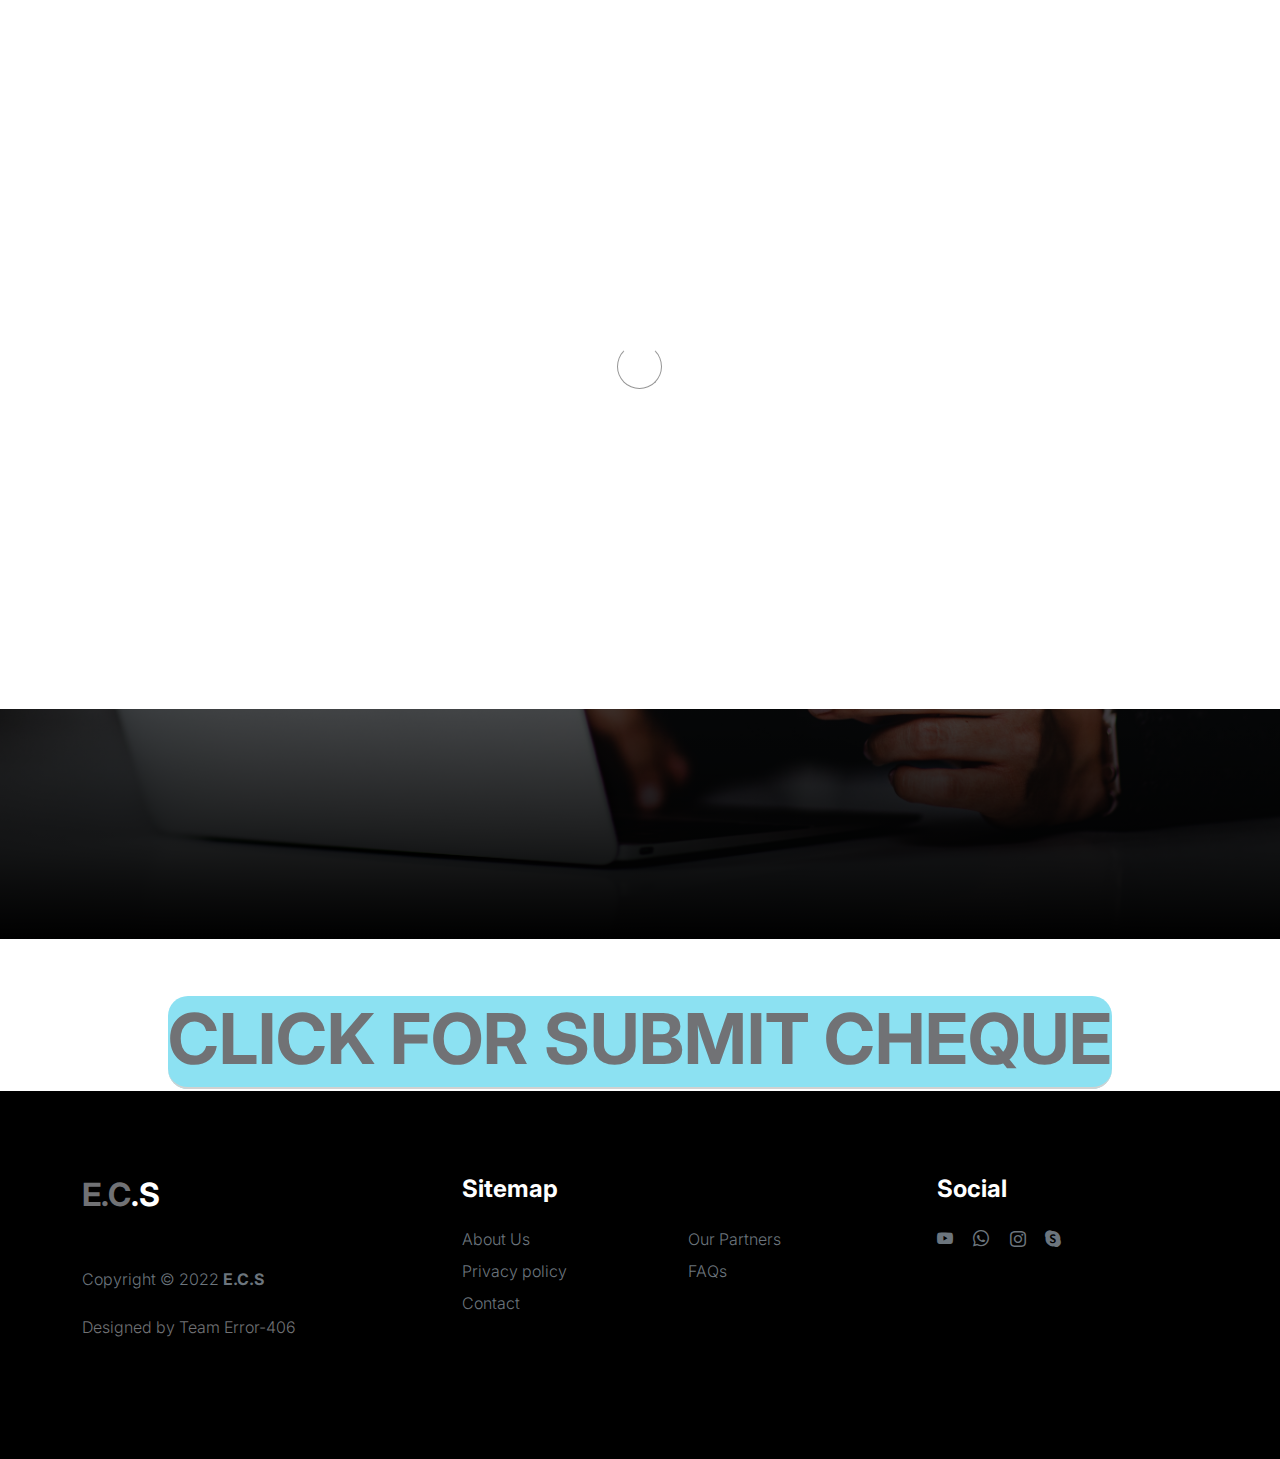
<file: templates/index.html>
<!doctype html>
<html lang="en">

<head>
    <meta charset="utf-8">
    <meta name="viewport" content="width=device-width, initial-scale=1">

    <meta name="description" content="">
    <meta name="author" content="">

    <title>E.C.S</title>

    <!-- CSS FILES -->
    <link rel="preconnect" href="https://fonts.googleapis.com">

    <link rel="preconnect" href="https://fonts.gstatic.com" crossorigin>

    <link href="https://fonts.googleapis.com/css2?family=Inter:wght@100;300;400;700;900&display=swap" rel="stylesheet">

    <link href="/static/css/bootstrap.min.css" rel="stylesheet">
    <link href="/static/css/bootstrap-icons.css" rel="stylesheet">
    <link href="/static/css/tooplate-little-fashion.css" rel="stylesheet">
    <link rel="stylesheet" href="/static/css/slick.css" />
    <!--

Tooplate 2127 Little Fashion

https://www.tooplate.com/view/2127-little-fashion

-->
</head>

<body>

    <section class="preloader">
        <div class="spinner">
            <span class="sk-inner-circle"></span>
        </div>
    </section>

    <main>

        <nav class="navbar navbar-expand-lg">
            <div class="container">
                <button class="navbar-toggler" type="button" data-bs-toggle="collapse" data-bs-target="#navbarNav"
                    aria-controls="navbarNav" aria-expanded="false" aria-label="Toggle navigation">
                    <span class="navbar-toggler-icon"></span>
                </button>

                <a class="navbar-brand" href="/index">
                    <strong><span>E.C</span>.S</strong>
                </a>

                <div class="d-lg-none">
                    <a href="/sign-in" class="bi-person custom-icon me-3"></a>

                    <a href="product-detail.html" class="bi-bag custom-icon"></a>
                </div>

                <div class="collapse navbar-collapse" id="navbarNav">
                    <ul class="navbar-nav mx-auto">
                        <li class="nav-item">
                            <a class="nav-link active" href="/index">Home</a>
                        </li>

                        <li class="nav-item">
                            <a class="nav-link" href="/about">About Us</a>
                        </li>

                        <li class="nav-item">
                            <a class="nav-link" href="/ourpartner">Our Partners</a>
                        </li>

                        <li class="nav-item">
                            <a class="nav-link" href="/faq">FAQs</a>
                        </li>

                        <li class="nav-item">
                            <a class="nav-link" href="/Contact">Contact</a>
                        </li>
                    </ul>

                    <div class="d-none d-lg-block">
                        <a href="/sign-in" class="bi-person custom-icon me-3"></a>
                    </div>
                </div>
            </div>
        </nav>

        <section class="slick-slideshow">
            <div class="slick-custom">
                <img src="/static/images/slideshow/bg1.jpg" class="img-fluid" alt="">

                <div class="slick-bottom">
                    <div class="container">
                        <div class="row">
                            <div class="col-lg-6 col-10">
                                <h1 class="slick-title">A.C.S.S</h1>

                                <p class="lead text-white mt-lg-3 mb-lg-5">The Project Automatic Cheque Settlement
                                    System is the Fastest Way of Clearing of Cheques In this The Cheque Will First
                                    Scanning by Some Algorithms Model to Findor Clear cut the A/C Number and all details
                                    which needs to be requires for Transferring the money from one bank to another bank
                                    account.</p>

                                <a href="/about" class="btn custom-btn">Learn more about us</a>
                            </div>
                        </div>
                    </div>
                </div>
            </div>

            <div class="slick-custom">
                <img src="/static/images/slideshow/bg2.jpg" class="img-fluid" alt="">

                <div class="slick-bottom">
                    <div class="container">
                        <div class="row">
                            <div class="col-lg-6 col-10">
                                <h1 class="slick-title">OPERATION</h1>

                                <p class="lead text-white mt-lg-3 mb-lg-5">The User can pass the cheque in system and
                                    have to enter whom to send i.e. Accountno,IFSC code.</p>

                                <a href="product.html" class="btn custom-btn">Explore products</a>
                            </div>
                        </div>
                    </div>
                </div>
            </div>

            <div class="slick-custom">
                <img src="/static/images/slideshow/bg.jpg" class="img-fluid" alt="">

                <div class="slick-bottom">
                    <div class="container">
                        <div class="row">
                            <div class="col-lg-6 col-10">
                                <h1 class="slick-title">Talk to us</h1>

                                <p class="lead text-white mt-lg-3 mb-lg-5">Team Error-406</p>

                                <a href="/Contact" class="btn custom-btn">Work with us</a>
                            </div>
                        </div>
                    </div>
                </div>
            </div>

        </section>



        <div class="col-12 text-center">
            <a href="/Cheque_form" class="view-all">Click for Submit Cheque</a>
        </div>



    </main>

    <footer class="site-footer">
        <div class="container">
            <div class="row">

                <div class="col-lg-3 col-10 me-auto mb-4">
                    <h4 class="text-white mb-3"><a href="/index">E.C</a>.S</h4>
                    <p class="copyright-text text-muted mt-lg-5 mb-4 mb-lg-0">Copyright © 2022 <strong>E.C.S</strong>
                    </p>
                    <br>
                    <p class="copyright-text">Designed by <a href=" " target="_blank">Team
                            Error-406</a></p>
                </div>

                <div class="col-lg-5 col-8">
                    <h5 class="text-white mb-3">Sitemap</h5>

                    <ul class="footer-menu d-flex flex-wrap">
                        <li class="footer-menu-item"><a href="/about" class="footer-menu-link">About Us</a></li>

                        <li class="footer-menu-item"><a href="/ourpartner" class="footer-menu-link">Our Partners</a>
                        </li>

                        <li class="footer-menu-item"><a href="#" class="footer-menu-link">Privacy policy</a></li>

                        <li class="footer-menu-item"><a href="/faq" class="footer-menu-link">FAQs</a></li>

                        <li class="footer-menu-item"><a href="/Contact" class="footer-menu-link">Contact</a></li>
                    </ul>
                </div>

                <div class="col-lg-3 col-4">
                    <h5 class="text-white mb-3">Social</h5>

                    <ul class="social-icon">

                        <li><a href="#" class="social-icon-link bi-youtube"></a></li>

                        <li><a href="#" class="social-icon-link bi-whatsapp"></a></li>

                        <li><a href="#" class="social-icon-link bi-instagram"></a></li>

                        <li><a href="#" class="social-icon-link bi-skype"></a></li>
                    </ul>
                </div>

            </div>
        </div>
    </footer>

    <!-- JAVASCRIPT FILES -->
    <script src="/static/js/jquery.min.js"></script>
    <script src="/static/js/bootstrap.bundle.min.js"></script>
    <script src="/static/js/Headroom.js"></script>
    <script src="/static/js/jQuery.headroom.js"></script>
    <script src="/static/js/slick.min.js"></script>
    <script src="/static/js/custom.js"></script>

</body>

</html>
</file>
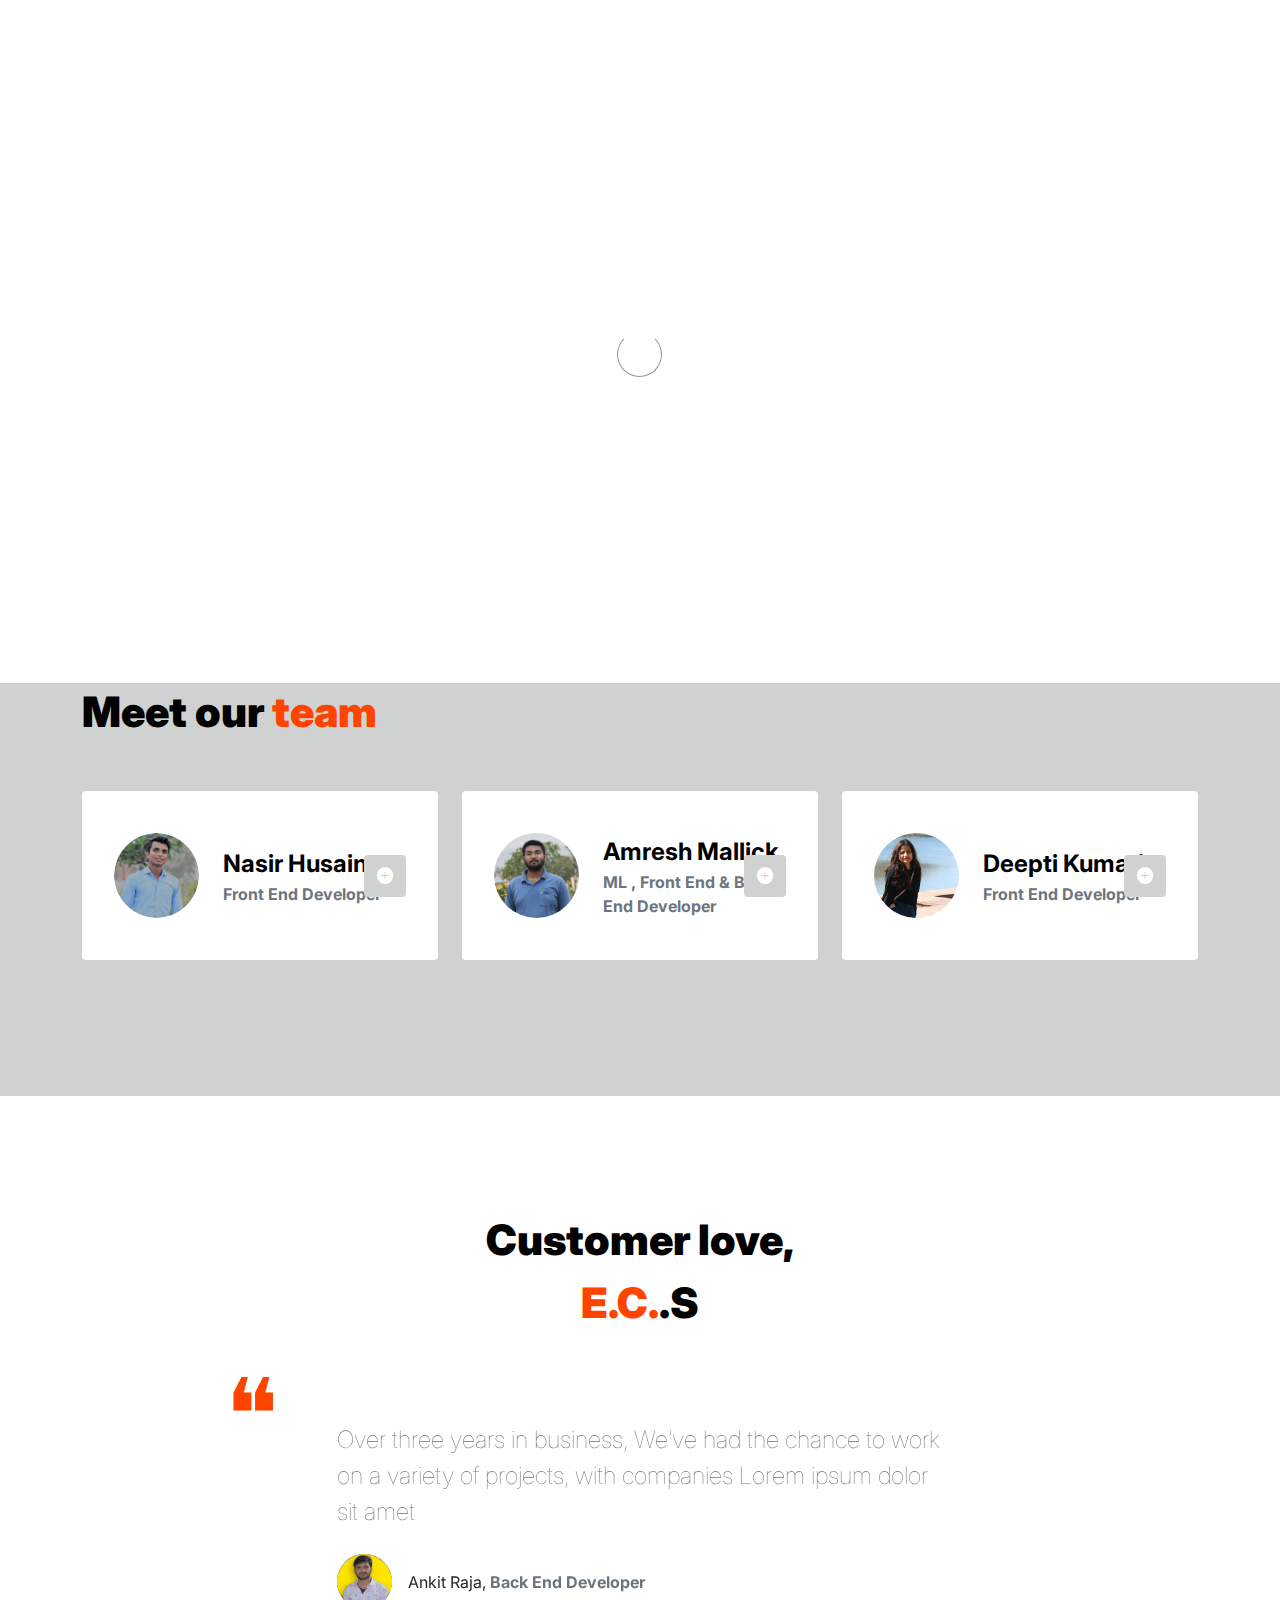
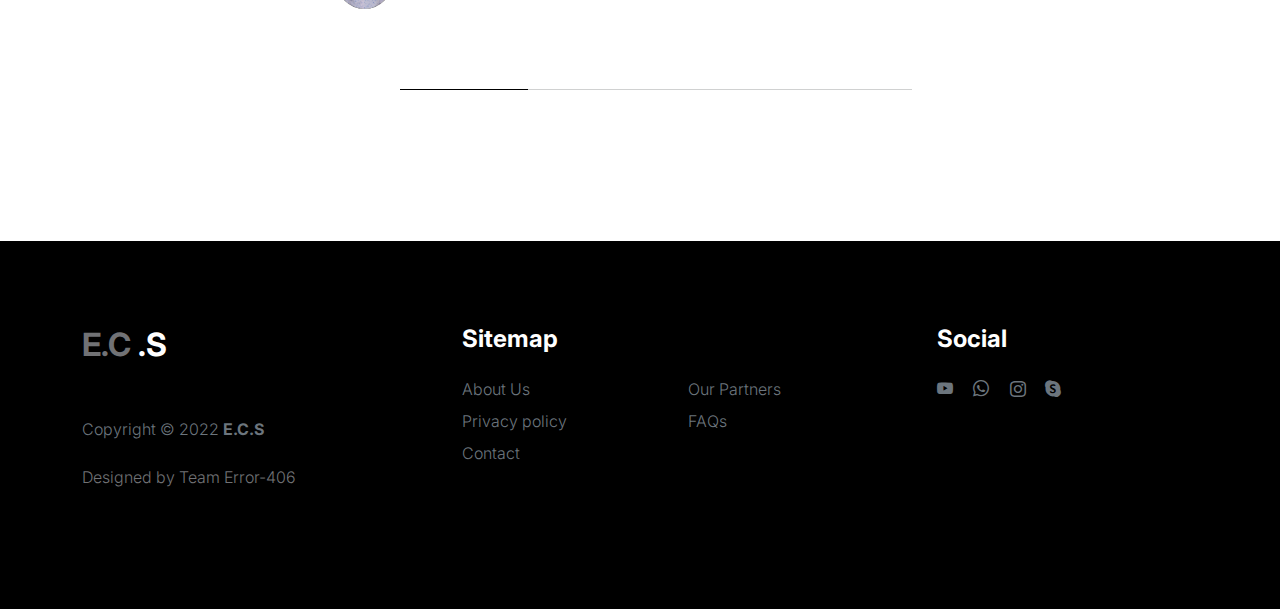
<file: templates/About.html>
<!doctype html>
<html lang="en">
    <head>
        <meta charset="utf-8">
        <meta name="viewport" content="width=device-width, initial-scale=1">

        <meta name="description" content="">
        <meta name="author" content="">

        <title>E.C.S - About Page</title>

        <!-- CSS FILES -->
        <link rel="preconnect" href="https://fonts.googleapis.com">

        <link rel="preconnect" href="https://fonts.gstatic.com" crossorigin>

        <link href="https://fonts.googleapis.com/css2?family=Inter:wght@100;300;400;700;900&display=swap" rel="stylesheet">

        <link href="/static/css/bootstrap.min.css" rel="stylesheet">
        <link href="/static/css/bootstrap-icons.css" rel="stylesheet">

        <link rel="stylesheet" href="/static/css/slick.css"/>

        <link href="/static/css/tooplate-little-fashion.css" rel="stylesheet">
        
<!--

Tooplate 2127 Little Fashion

https://www.tooplate.com/view/2127-little-fashion

-->
    </head>
    
    <body>

        <section class="preloader">
            <div class="spinner">
                <span class="sk-inner-circle"></span>
            </div>
        </section>
    
        <main>

            <nav class="navbar navbar-expand-lg">
                <div class="container">
                    <button class="navbar-toggler" type="button" data-bs-toggle="collapse" data-bs-target="#navbarNav" aria-controls="navbarNav" aria-expanded="false" aria-label="Toggle navigation">
                        <span class="navbar-toggler-icon"></span>
                    </button>

                    <a class="navbar-brand" href="/index">
                        <strong><span>E.C</span>.S</strong>
                    </a>

                    <div class="d-lg-none">
                        <a href="/sign-in" class="bi-person custom-icon me-3"></a>

                        <a href="product-detail.html" class="bi-bag custom-icon"></a>
                    </div>

                    <div class="collapse navbar-collapse" id="navbarNav">
                        <ul class="navbar-nav mx-auto">
                            <li class="nav-item">
                                <a class="nav-link" href="/index">Home</a>
                            </li>

                            <li class="nav-item">
                                <a class="nav-link active" href="/about">About Us</a>
                            </li>

                            <li class="nav-item">
                                <a class="nav-link" href="/ourpartner">Our Partners</a>
                            </li>

                            <li class="nav-item">
                                <a class="nav-link" href="/faq">FAQs</a>
                            </li>

                            <li class="nav-item">
                                <a class="nav-link" href="/Contact">Contact</a>
                            </li>
                        </ul>

                        <div class="d-none d-lg-block">
                            <a href="/sign-in" class="bi-person custom-icon me-3"></a>

                             
                        </div>
                    </div>
                </div>
            </nav>

            <header class="site-header section-padding-img site-header-image">
                <div class="container">
                    <div class="row">

                        <div class="col-lg-6 col-12 header-info">
                            <h1>
                                <span class="d-block text-primary">Cheque</span>
                                <span class="d-block text-dark">Settlement</span>
                            </h1>
                        </div>
                    </div>
                </div>

                <img src="/static/images/header/grp2.jpeg" class="header-image img-fluid" alt="">
            </header>

            <section class="team section-padding">
                <div class="container">
                    <div class="row">

                        <div class="col-12">
                            <h2 class="mb-5">Meet our <span>team</span></h2>
                        </div>

                        <div class="col-lg-4 mb-4 col-12">
                            <div class="team-thumb d-flex align-items-center">
                                <img src="/static/images/people/NasirHusian.png" class="img-fluid custom-circle-image team-image me-4" alt="">

                                <div class="team-info">
                                    <h5 class="mb-0">Nasir Husain</h5>
                                    <strong class="text-muted">Front End Developer</strong>

                                    <!-- Button trigger modal -->
                                    <button type="button" class="btn custom-modal-btn" data-bs-toggle="modal" data-bs-target="#don">
                                      <i class="bi-plus-circle-fill"></i>
                                    </button>

                                </div>
                            </div>
                        </div>

                        <div class="col-lg-4 mb-4 col-12">
                            <div class="team-thumb d-flex align-items-center">
                                <img src="/static/images/people/grp3.jfif" class="img-fluid custom-circle-image team-image me-4" alt="">

                                <div class="team-info">
                                    <h5 class="mb-0">Amresh Mallick</h5>
                                    <strong class="text-muted">ML , Front End & Back End Developer</strong>

                                    <!-- Button trigger modal -->
                                    <button type="button" class="btn custom-modal-btn" data-bs-toggle="modal" data-bs-target="#kelly">
                                      <i class="bi-plus-circle-fill"></i>
                                    </button>
                                </div>
                            </div>
                        </div>

                        <div class="col-lg-4 mb-lg-0 mb-4 col-12">
                            <div class="team-thumb d-flex align-items-center">
                                <img src="/static/images/people/grp4.jfif" class="img-fluid custom-circle-image team-image me-4" alt="">

                                <div class="team-info">
                                    <h5 class="mb-0">Deepti Kumari</h5>
                                    <strong class="text-muted">Front End Developer</strong>

                                    <!-- Button trigger modal -->
                                    <button type="button" class="btn custom-modal-btn" data-bs-toggle="modal" data-bs-target="#marie">
                                      <i class="bi-plus-circle-fill"></i>
                                    </button>
                                </div>
                            </div>
                        </div>

                    </div>
                </div>
            </section>

            <section class="testimonial section-padding">
                <div class="container">
                    <div class="row">

                        <div class="col-lg-9 mx-auto col-11">
                            <h2 class="text-center">Customer love, <br> <span>E.C.</span>.S</h2>

                            <div class="slick-testimonial">
                                <div class="slick-testimonial-caption">
                                    <p class="lead">Over three years in business, We’ve had the chance to work on a variety of projects, with companies Lorem ipsum dolor sit amet</p>

                                    <div class="slick-testimonial-client d-flex align-items-center mt-4">
                                        <img src="/static/images/people/grp5.jfif" class="img-fluid custom-circle-image me-3" alt="">

                                        <span>Ankit Raja, <strong class="text-muted">Back End Developer</strong></span>
                                    </div>
                                </div>

                                <div class="slick-testimonial-caption">
                                    <p class="lead">Over three years in business, We’ve had the chance to work on a variety of projects, with companies Lorem ipsum dolor sit amet</p>

                                    <div class="slick-testimonial-client d-flex align-items-center mt-4">
                                        <img src="/static/images/people/grp6.jfif" class="img-fluid custom-circle-image me-3" alt="">

                                        <span>Abhishek Deep, <strong class="text-muted">Back End Developer</strong></span>
                                    </div>
                                </div>

                                <div class="slick-testimonial-caption">
                                    <p class="lead">Over three years in business, We’ve had the chance to work on a variety of projects, with companies Lorem ipsum dolor sit amet</p>

                                    <div class="slick-testimonial-client d-flex align-items-center mt-4">
                                        <img src="/static/images/people/NasirHusian.png" class="img-fluid custom-circle-image me-3" alt="">

                                        <span>Nasir Husain, <strong class="text-muted">Software Developer</strong></span>
                                    </div>
                                </div>

                                <div class="slick-testimonial-caption">
                                    <p class="lead">Over three years in business, We’ve had the chance to work on a variety of projects, with companies Lorem ipsum dolor sit amet</p>

                                    <div class="slick-testimonial-client d-flex align-items-center mt-4">
                                        <img src="/static/images/people/grp3.jfif" class="img-fluid custom-circle-image me-3" alt="">

                                        <span>Amresh Mallick, <strong class="text-muted">Software Developer</strong></span>
                                    </div>
                                </div>
                            </div>
                        </div>

                    </div>
                </div>
            </section>

        </main>

        <footer class="site-footer">
            <div class="container">
                <div class="row">

                    <div class="col-lg-3 col-10 me-auto mb-4">
                        <h4 class="text-white mb-3"><a href="/index">E.C</a> .S</h4>
                        <p class="copyright-text text-muted mt-lg-5 mb-4 mb-lg-0">Copyright © 2022 <strong>E.C.S</strong></p>
                        <br>
                        <p class="copyright-text">Designed by <a href=" " target="_blank">Team Error-406</a></p>
                    </div>

                    <div class="col-lg-5 col-8">
                        <h5 class="text-white mb-3">Sitemap</h5>

                        <ul class="footer-menu d-flex flex-wrap">
                            <li class="footer-menu-item"><a href="/about" class="footer-menu-link">About Us</a></li>

                            <li class="footer-menu-item"><a href="/ourpartner" class="footer-menu-link">Our Partners</a></li>

                            <li class="footer-menu-item"><a href="#" class="footer-menu-link">Privacy policy</a></li>

                            <li class="footer-menu-item"><a href="/faq" class="footer-menu-link">FAQs</a></li>

                            <li class="footer-menu-item"><a href="/Contact" class="footer-menu-link">Contact</a></li>
                        </ul>
                    </div>

                    <div class="col-lg-3 col-4">
                        <h5 class="text-white mb-3">Social</h5>

                        <ul class="social-icon">

                            <li><a href="#" class="social-icon-link bi-youtube"></a></li>

                            <li><a href="#" class="social-icon-link bi-whatsapp"></a></li>

                            <li><a href="#" class="social-icon-link bi-instagram"></a></li>

                            <li><a href="#" class="social-icon-link bi-skype"></a></li>
                        </ul>
                    </div>

                </div>
            </div>
        </footer>

        <!-- TEAM MEMBER MODAL -->
        <div class="modal fade" id="don" tabindex="-1" aria-labelledby="exampleModalLabel" aria-hidden="true">
            <div class="modal-dialog modal-dialog-centered modal-lg">
                <div class="modal-content border-0">
                    <div class="modal-header flex-column">
                        <h3 class="modal-title" id="exampleModalLabel">Nasir Husain</h3>

                        <h6 class="text-muted">Front End Developer, Software Developer</h6>

                        <button type="button" class="btn-close" data-bs-dismiss="modal" aria-label="Close"></button>
                    </div>

                    <div class="modal-body">
                        <h5 class="mb-4">Over three years in business had the chance to work on variety of projects, with companies</h5>

                        <div class="row mb-4">
                            <div class="col-lg-6 col-12">
                                <p>Lorem ipsum dolor sit amet, consectetur adipiscing elit, sed do eiusmod tempor incididunt ut labore et dolore magna aliqua.</p>
                            </div>

                            <div class="col-lg-6 col-12">
                                <p>Incididunt ut labore et dolore magna aliqua. Quis ipsum suspendisse commodo viverra.</p>
                            </div>
                        </div>

                        <ul class="social-icon">
                            <li class="me-3"><strong>Where to find?</strong></li>

                            <li><a href="#" class="social-icon-link bi-youtube"></a></li>

                            <li><a href="#" class="social-icon-link bi-whatsapp"></a></li>

                            <li><a href="#" class="social-icon-link bi-instagram"></a></li>
                        </ul>
                    </div>
                </div>

            </div>
        </div>

        <!-- TEAM MEMBER MODAL -->
        <div class="modal fade" id="kelly" tabindex="-1" aria-labelledby="exampleModalLabel" aria-hidden="true">
            <div class="modal-dialog modal-dialog-centered modal-lg">
                <div class="modal-content border-0">
                    <div class="modal-header flex-column">
                        <h3 class="modal-title" id="exampleModalLabel">Amresh Mallick</h3>

                        <h6 class="text-muted">ML , Front & Back End Developer, Software Developer</h6>

                        <button type="button" class="btn-close" data-bs-dismiss="modal" aria-label="Close"></button>
                    </div>

                    <div class="modal-body">
                        <h5 class="mb-4">Over three years in business had the chance to work on variety of projects, with companies</h5>

                        <div class="row mb-4">
                            <div class="col-lg-6 col-12">
                                <p>Lorem ipsum dolor sit amet, consectetur adipiscing elit, sed do eiusmod tempor incididunt ut labore et dolore magna aliqua.</p>
                            </div>

                            <div class="col-lg-6 col-12">
                                <p>Incididunt ut labore et dolore magna aliqua. Quis ipsum suspendisse commodo viverra.</p>
                            </div>
                        </div>

                        <ul class="social-icon">
                            <li class="me-3"><strong>Where to find?</strong></li>

                            <li><a href="#" class="social-icon-link bi-facebook"></a></li>

                            <li><a href="#" class="social-icon-link bi-instagram"></a></li>
                        </ul>
                    </div>
                </div>

            </div>
        </div>

        <!-- TEAM MEMBER MODAL -->
        <div class="modal fade" id="marie" tabindex="-1" aria-labelledby="exampleModalLabel" aria-hidden="true">
            <div class="modal-dialog modal-dialog-centered modal-lg">
                <div class="modal-content border-0">
                    <div class="modal-header flex-column">
                        <h3 class="modal-title" id="exampleModalLabel">Deepti Kumari</h3>

                        <h6 class="text-muted">Front End Developer </h6>

                        <button type="button" class="btn-close" data-bs-dismiss="modal" aria-label="Close"></button>
                    </div>

                    <div class="modal-body">
                        <h5 class="mb-4">Over three years in business had the chance to work on variety of projects, with companies</h5>

                        <div class="row mb-4">
                            <div class="col-lg-6 col-12">
                                <p>Lorem ipsum dolor sit amet, consectetur adipiscing elit, sed do eiusmod tempor incididunt ut labore et dolore magna aliqua.</p>
                            </div>

                            <div class="col-lg-6 col-12">
                                <p>Incididunt ut labore et dolore magna aliqua. Quis ipsum suspendisse commodo viverra.</p>
                            </div>
                        </div>

                        <ul class="social-icon">
                            <li class="me-3"><strong>Where to find?</strong></li>

                            <li><a href="#" class="social-icon-link bi-twitter"></a></li>

                            <li><a href="#" class="social-icon-link bi-linkedin"></a></li>

                            <li><a href="#" class="social-icon-link bi-envelope"></a></li>
                        </ul>
                    </div>
                </div>

            </div>
        </div>

        <!-- JAVASCRIPT FILES -->
        <script src="/static/js/jquery.min.js"></script>
        <script src="/static/js/bootstrap.bundle.min.js"></script>
        <script src="/static/js/Headroom.js"></script>
        <script src="/static/js/jQuery.headroom.js"></script>
        <script src="/static/js/slick.min.js"></script>
        <script src="/static/js/custom.js"></script>

    </body>
</html>
</file>
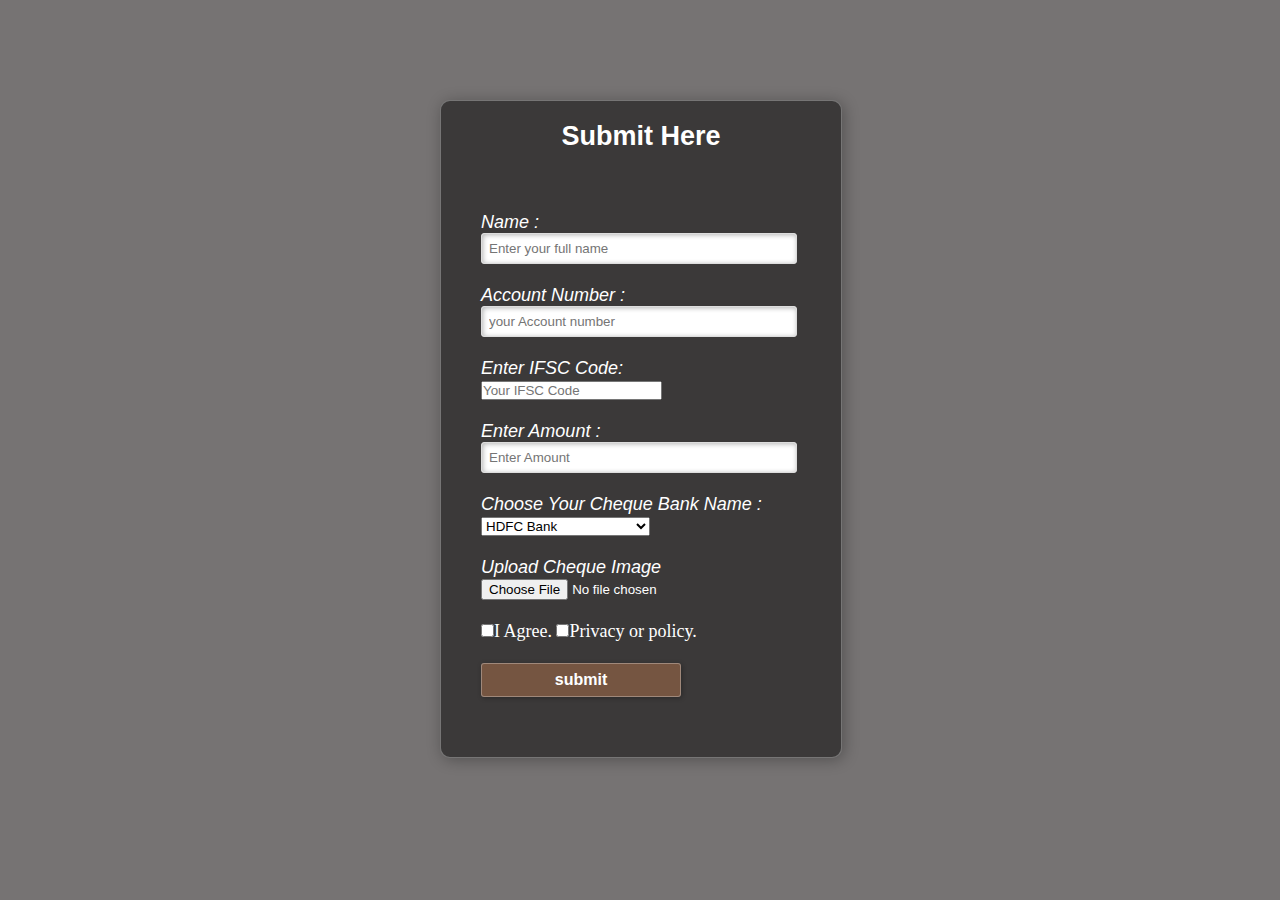
<file: templates/Cheque.html>
<!DOCTYPE html>
<html lang="en">

<head>
    <meta charset="UTF-8">
    <meta http-equiv="X-UA-Compatible" content="IE=edge">
    <meta name="viewport" content="width=device-width, initial-scale=1.0">
    <!-- <link rel="stylesheet" href="style.css" type="text/css"> -->
    <title>Submit Your Cheque</title>
</head>
<style>
    *{
        margin: 0;
        padding: 0;
    }
    body{
        
        background-color: rgb(118, 115, 115);
        background-size: 280%;
        background-position: -400px 0px;
    }
    div.main{
        width: 400px;
        margin: 100px auto 0px auto;
    }
    h2{
        text-align: center;
        padding: 20px;
        font-family: sans-serif;
    
    }
    div.register{
        background-color: rgba(0, 0, 0, 0.5);
        width: 100%;
        font-size: 18px;
        border-radius: 10px;
        border: 1px solid rgba(255,255, 255, 0.3);
        box-shadow: 2px 2px 15px rgba(0,0,0,0.3);
        color: #fff;
    }
    form#register{
        margin: 40px;
    }
    label{
        font-family: sans-serif;
        font-size: 18px;
        font-style: italic ;
    }
    input#name{
        width: 300px;
        border: 1px solid #ddd;
        border-radius: 3px;
        outline: 0;
        padding: 7px;
        background-color: #fff;
        box-shadow: inset 1px 1px 5px  rgba(0,0,0,0.3);
    }
    input#submit{
        width: 200px;
        padding: 7px;
        font-size: 16px;
        font-family: sans-serif;
        font-weight: 600;
        border: none;
        border-radius: 3px;
        background-color: rgba(133, 92, 67, 0.8);
        color: #fff;
        cursor: pointer;
        border: 1px solid rgba(255,255,255,0.3);
        box-shadow: 1px 1px 5px rgba(0,0,0,0.3);
        margin-bottom: 20px;
    }
</style>

<body>
    <div class="main">
        <div class="register">
            <h2>Submit Here</h2>
            <form id="register" method="POST">
                <label for="">Name : </label>
                <br>
                <input type="text" name="fname" id="name" placeholder="Enter your full name">
                <br><br>
                <label for="">Account Number :</label>
                <br>
                <input type="number" name="Accno" id="name" placeholder="your Account number">
                <br><br>
                <label for="">Enter IFSC Code:</label>
                <br>
                <input type="text" name="IFSC" placeholder="Your IFSC Code">
                <br><br>
                <label for="">Enter Amount :</label>
                <br>
                <input type="number" name="Amount" id="name" placeholder="Enter Amount">
                <br><br>
            <label for="">Choose Your Cheque Bank Name :</label>
            <select name="BANK">
                <option value="HDFC Bank ">HDFC Bank</option>
                <option value="ICICI Bank">ICICI Bank</option>
                <option value="Axis Bank">Axis Bank</option>
                <option value="State Bank of India (SBI)">State Bank of India (SBI)</option>
                <option value="Punjab National Bank">Punjab National Bank</option>
                <option value="Yes Bank">Yes Bank</option>
                <option value="Kotak Mahindra Bank">Kotak Mahindra Bank</option>
                <option value="IndusInd Bank">IndusInd Bank</option>
                <option value="South Indian Bank">South Indian Bank</option>
                <option value="City Union Bank">City Union Bank</option>
                <option value="IDBI Bank">IDBI Bank</option>
                <option value="Union Bank of India">Union Bank of India</option>
                <option value="Central Bank of India">Central Bank of India</option>
                <option value="Bank of Baroda">Bank of Baroda</option>
                <option value="Bank of Maharashtra">Bank of Maharashtra</option>
            </select>
            <br><br>
            <label for="">Upload Cheque Image</label>
            <input type="file" class="file-upload-input" name="" onchange="readURL(this)" accept="image/">
            <br><br>
            <input type="checkbox" value="agree" name="">I Agree.
            <input type="checkbox" value="privecy and policy" name="">Privacy or policy.
            <br><br>
            <input type="submit" value="submit" id="submit">
            </form>

        </div>
    </div>
</body>

</html>
</file>
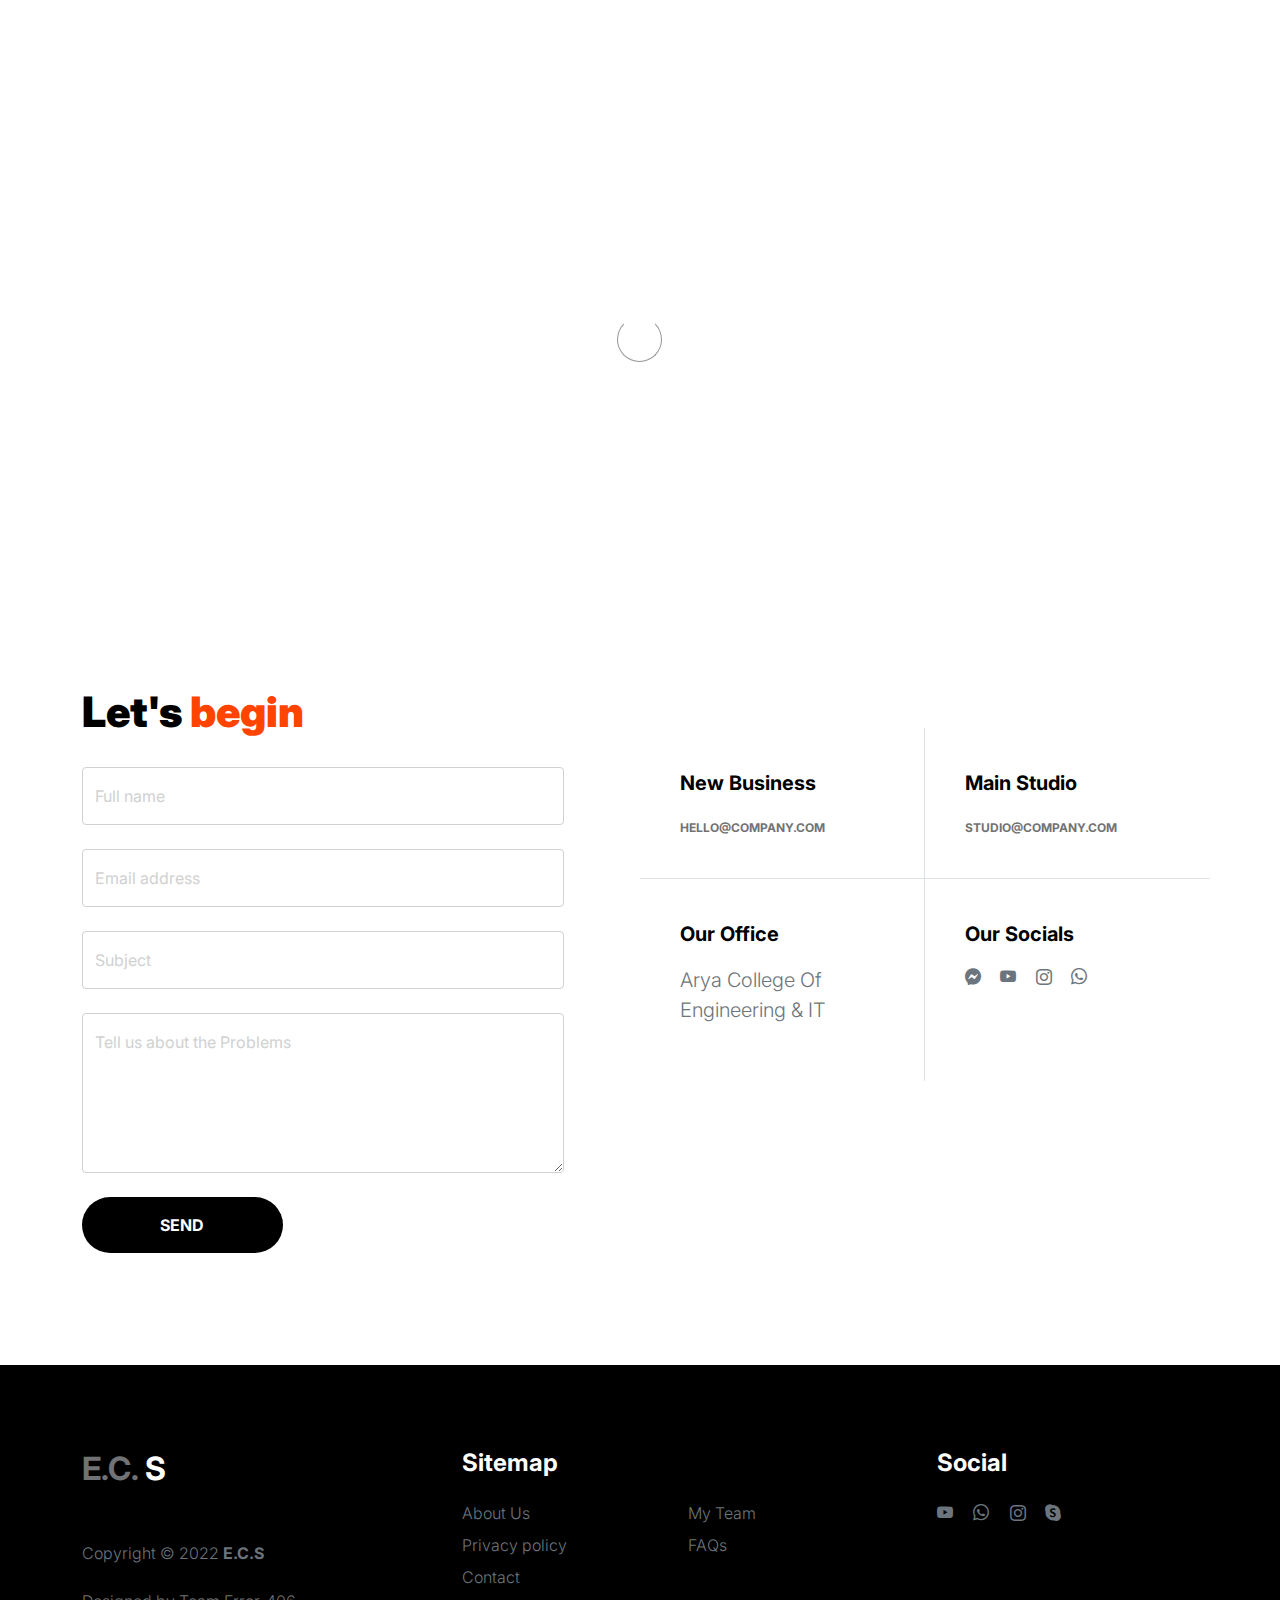
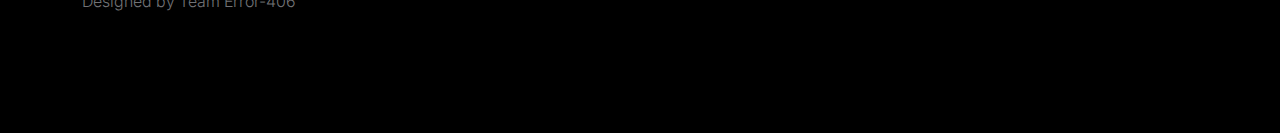
<file: templates/Contact.html>
<!doctype html>
<html lang="en">
    <head>
        <meta charset="utf-8">
        <meta name="viewport" content="width=device-width, initial-scale=1">

        <meta name="description" content="">
        <meta name="author" content="">

        <title>E.C.S- Contact Page</title>

        <!-- CSS FILES -->
        <link rel="preconnect" href="https://fonts.googleapis.com">

        <link rel="preconnect" href="https://fonts.gstatic.com" crossorigin>

        <link href="https://fonts.googleapis.com/css2?family=Inter:wght@100;300;400;700;900&display=swap" rel="stylesheet">

        <link href="/static/css/bootstrap.min.css" rel="stylesheet">
        <link href="/static/css/bootstrap-icons.css" rel="stylesheet">

        <link rel="stylesheet" href="/static/css/slick.css"/>

        <link href="/static/css/tooplate-little-fashion.css" rel="stylesheet">
        
<!--
Tooplate 2127 Little Fashion
https://www.tooplate.com/view/2127-little-fashion
-->
    </head>
    
    <body>

        <section class="preloader">
            <div class="spinner">
                <span class="sk-inner-circle"></span>
            </div>
        </section>
    
        <main>

            <nav class="navbar navbar-expand-lg">
                <div class="container">
                    <button class="navbar-toggler" type="button" data-bs-toggle="collapse" data-bs-target="#navbarNav" aria-controls="navbarNav" aria-expanded="false" aria-label="Toggle navigation">
                        <span class="navbar-toggler-icon"></span>
                    </button>

                    <a class="navbar-brand" href="/index">
                        <strong><span>E.C</span>.S</strong>
                    </a>

                    <div class="d-lg-none">
                        <a href="/sign-in" class="bi-person custom-icon me-3"></a>

                        <a href="product-detail.html" class="bi-bag custom-icon"></a>
                    </div>

                    <div class="collapse navbar-collapse" id="navbarNav">
                        <ul class="navbar-nav mx-auto">
                            <li class="nav-item">
                                <a class="nav-link" href="/index">Home</a>
                            </li>

                            <li class="nav-item">
                                <a class="nav-link" href="/about">About Us</a>
                            </li>

                            <li class="nav-item">
                                <a class="nav-link" href="products.html">My Team</a>
                            </li>

                            <li class="nav-item">
                                <a class="nav-link" href="/faq">FAQs</a>
                            </li>

                            <li class="nav-item">
                                <a class="nav-link active" href="/Contact">Contact</a>
                            </li>
                        </ul>

                        <div class="d-none d-lg-block">
                            <a href="/sign-in" class="bi-person custom-icon me-3"></a>

                            
                        </div>
                    </div>
                </div>
            </nav>

            <header class="site-header section-padding-img site-header-image">
                <div class="container">
                    <div class="row">

                        <div class="col-lg-10 col-12 header-info">
                            <h1>
                                <span class="d-block text-primary">Say hello to us</span>
                                <span class="d-block text-dark">love to hear you</span>
                            </h1>
                        </div>
                    </div>
                </div>

                <img src="/static/images/header/positive-european-woman-has-break-after-work.jpg" class="header-image img-fluid" alt="">
            </header>

            <section class="contact section-padding">
                <div class="container">
                    <div class="row">
                        
                        <div class="col-lg-6 col-12">
                            <h2 class="mb-4">Let's <span>begin</span></h2>

                            <form class="contact-form me-lg-5 pe-lg-3" action="https://formspree.io/f/xzbojnvk" method="POST" role="form">

                                <div class="form-floating">
                                    <input type="text" name="name" id="name" class="form-control" placeholder="Full name" required>

                                    <label for="name">Full name</label>
                                </div>

                                <div class="form-floating my-4">
                                    <input type="email" name="replyto" id="email" pattern="[^ @]*@[^ @]*" class="form-control" placeholder="Email address" required>

                                    <label for="email">Email address</label>
                                </div>
                                
                                <div class="form-floating my-4">
                                    <input type="subject" name="subject" id="subject"class="form-control" placeholder="Subject" required>

                                    <label for="subject">Subject</label>
                                </div>

                                <div class="form-floating mb-4">
                                    <textarea id="message" name="message" class="form-control" placeholder="Leave a comment here" required style="height: 160px"></textarea>

                                    <label for="message">Tell us about the Problems</label>
                                </div>

                                <div class="col-lg-5 col-6">
                                    <button type="submit" class="form-control" value ="send"> Send</button>
                                </div>
                            </form>
                        </div>

                        <div class="col-lg-6 col-12 mt-5 ms-auto">
                            <div class="row">
                                <div class="col-6 border-end contact-info">
                                    <h6 class="mb-3">New Business</h6>

                                    <a href="mailto:hello@company.com" class="custom-link">
                                        hello@company.com
                                        <i class="bi-arrow-right ms-2"></i>
                                    </a>
                                </div>

                                <div class="col-6 contact-info">
                                	<h6 class="mb-3">Main Studio</h6>

                                    <a href="mailto:studio@company.com" class="custom-link">
                                        studio@company.com
                                        <i class="bi-arrow-right ms-2"></i>
                                    </a>
                                </div>

                                <div class="col-6 border-top border-end contact-info">
                                    <h6 class="mb-3">Our Office</h6>

                                    <p class="text-muted">Arya College Of Engineering & IT</p>
                                </div>

                                <div class="col-6 border-top contact-info">
                                    <h6 class="mb-3">Our Socials</h6>

                                    <ul class="social-icon">

                                        <li><a href="#" class="social-icon-link bi-messenger"></a></li>

                                        <li><a href="#" class="social-icon-link bi-youtube"></a></li>

                                        <li><a href="#" class="social-icon-link bi-instagram"></a></li>

                                        <li><a href="#" class="social-icon-link bi-whatsapp"></a></li>
                                    </ul>
                                </div>
                            </div>
                        </div>

                    </div>
                </div>
            </section>
        </main>

        <footer class="site-footer">
            <div class="container">
                <div class="row">

                    <div class="col-lg-3 col-10 me-auto mb-4">
                        <h4 class="text-white mb-3"><a href="/index">E.C.</a> S</h4>
                        <p class="copyright-text text-muted mt-lg-5 mb-4 mb-lg-0">Copyright © 2022 <strong>E.C.S</strong></p>
                        <br>
                        <p class="copyright-text">Designed by <a href="https://www.tooplate.com/" target="_blank">Team Error-406</a></p>
                    </div>

                    <div class="col-lg-5 col-8">
                        <h5 class="text-white mb-3">Sitemap</h5>

                        <ul class="footer-menu d-flex flex-wrap">
                            <li class="footer-menu-item"><a href="/about" class="footer-menu-link">About Us</a></li>

                            <li class="footer-menu-item"><a href="#" class="footer-menu-link">My Team</a></li>

                            <li class="footer-menu-item"><a href="#" class="footer-menu-link">Privacy policy</a></li>

                            <li class="footer-menu-item"><a href="#" class="footer-menu-link">FAQs</a></li>

                            <li class="footer-menu-item"><a href="#" class="footer-menu-link">Contact</a></li>
                        </ul>
                    </div>

                    <div class="col-lg-3 col-4">
                        <h5 class="text-white mb-3">Social</h5>

                        <ul class="social-icon">

                            <li><a href="#" class="social-icon-link bi-youtube"></a></li>

                            <li><a href="#" class="social-icon-link bi-whatsapp"></a></li>

                            <li><a href="#" class="social-icon-link bi-instagram"></a></li>

                            <li><a href="#" class="social-icon-link bi-skype"></a></li>
                        </ul>
                    </div>

                </div>
            </div>
        </footer>

        <!-- JAVASCRIPT FILES -->
        <script src="/static/js/jquery.min.js"></script>
        <script src="/static/js/bootstrap.bundle.min.js"></script>
        <script src="/static/js/Headroom.js"></script>
        <script src="/static/js/jQuery.headroom.js"></script>
        <script src="/static/js/slick.min.js"></script>
        <script src="/static/js/custom.js"></script>
    </body>
</html>
</file>
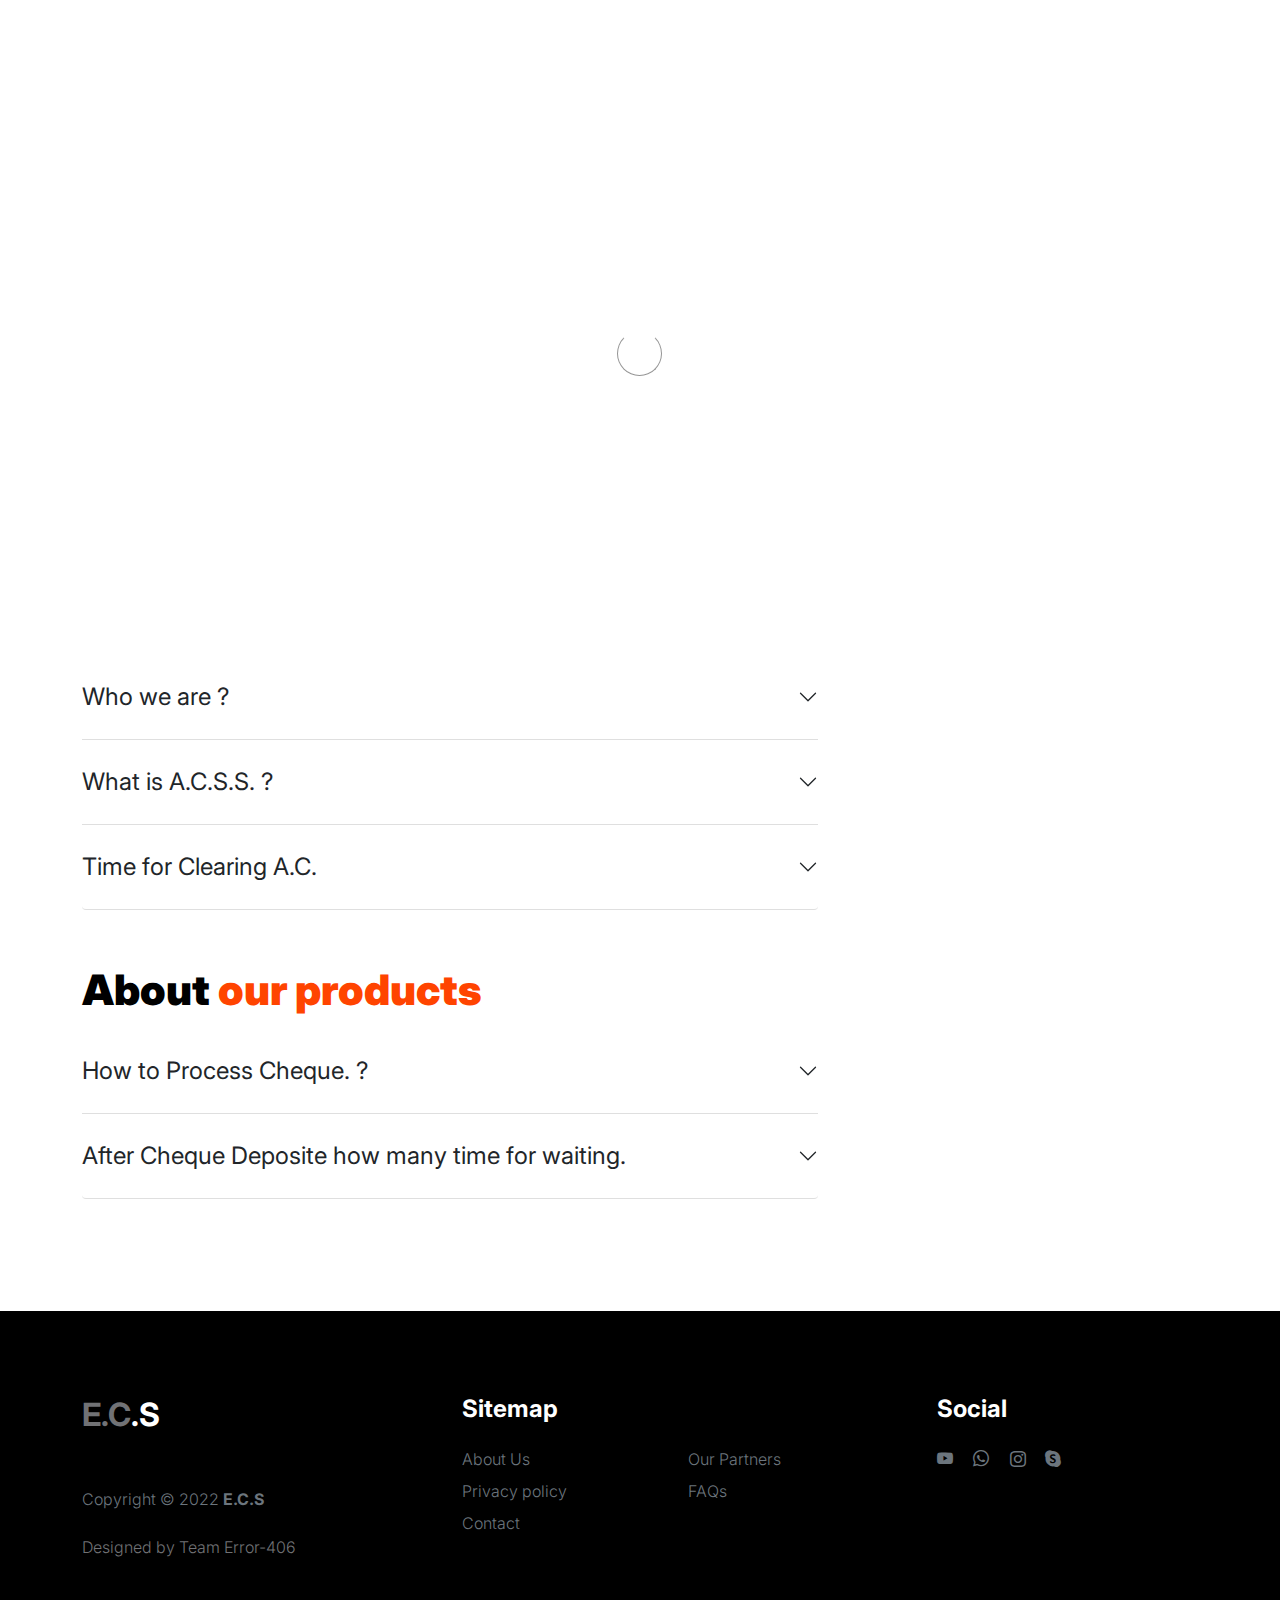
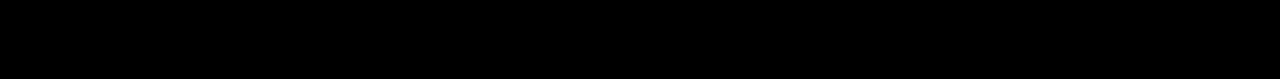
<file: templates/faq.html>
<!doctype html>
<html lang="en">

<head>
    <meta charset="utf-8">
    <meta name="viewport" content="width=device-width, initial-scale=1">

    <meta name="description" content="">
    <meta name="author" content="">

    <title>E.C.S - FAQs Page</title>

    <!-- CSS FILES -->
    <link rel="preconnect" href="https://fonts.googleapis.com">

    <link rel="preconnect" href="https://fonts.gstatic.com" crossorigin>

    <link href="https://fonts.googleapis.com/css2?family=Inter:wght@100;300;400;700;900&display=swap" rel="stylesheet">

    <link href="/static/css/bootstrap.min.css" rel="stylesheet">
    <link href="/static/css/bootstrap-icons.css" rel="stylesheet">

    <link rel="stylesheet" href="/static/css/slick.css" />

    <link href="/static/css/tooplate-little-fashion.css" rel="stylesheet">

    <!--

Tooplate 2127 Little Fashion

https://www.tooplate.com/view/2127-little-fashion

-->
</head>

<body>

    <section class="preloader">
        <div class="spinner">
            <span class="sk-inner-circle"></span>
        </div>
    </section>

    <main>

        <nav class="navbar navbar-expand-lg">
            <div class="container">
                <button class="navbar-toggler" type="button" data-bs-toggle="collapse" data-bs-target="#navbarNav"
                    aria-controls="navbarNav" aria-expanded="false" aria-label="Toggle navigation">
                    <span class="navbar-toggler-icon"></span>
                </button>

                <a class="navbar-brand" href="/index">
                    <strong><span>E.C</span>.S</strong>
                </a>

                <div class="d-lg-none">
                    <a href="/sign-in" class="bi-person custom-icon me-3"></a>

                    <a href="product-detail.html" class="bi-bag custom-icon"></a>
                </div>

                <div class="collapse navbar-collapse" id="navbarNav">
                    <ul class="navbar-nav mx-auto">
                        <li class="nav-item">
                            <a class="nav-link" href="/index">Home</a>
                        </li>

                        <li class="nav-item">
                            <a class="nav-link" href="/about">About Us</a>
                        </li>

                        <li class="nav-item">
                            <a class="nav-link" href="/ourpartner">Our Partners</a>
                        </li>

                        <li class="nav-item">
                            <a class="nav-link active" href="/faq">FAQs</a>
                        </li>

                        <li class="nav-item">
                            <a class="nav-link" href="/Contact">Contact</a>
                        </li>
                    </ul>

                    <div class="d-none d-lg-block">
                        <a href="/sign-in" class="bi-person custom-icon me-3"></a>


                    </div>
                </div>
            </div>
        </nav>

        <header class="site-header section-padding d-flex justify-content-center align-items-center">
            <div class="container">
                <div class="row">

                    <div class="col-lg-10 col-12">
                        <h1>
                            <span class="d-block text-primary">Your favorite questions</span>
                            <span class="d-block text-dark">and our answers to them</span>
                        </h1>
                    </div>
                </div>
            </div>
        </header>

        <section class="faq section-padding">
            <div class="container">
                <div class="row">

                    <div class="col-lg-8 col-12">
                        <h2>General Info.</h2>

                        <div class="accordion" id="accordionGeneral">
                            <div class="accordion-item">
                                <h2 class="accordion-header" id="headingOne">
                                    <button class="accordion-button collapsed" type="button" data-bs-toggle="collapse"
                                        data-bs-target="#accordionGeneralOne" aria-expanded="true"
                                        aria-controls="accordionGeneralOne">
                                        Who we are ?
                                    </button>
                                </h2>

                                <div id="accordionGeneralOne" class="accordion-collapse collapse"
                                    aria-labelledby="headingOne" data-bs-parent="#accordionGeneral">

                                    <div class="accordion-body">
                                        <p class="large-paragraph">We are <strong>Team Error-406</strong> , We here to
                                            give you this technology , end to end discrisption. So you can deposite your
                                            cheque and clear very fast .</p>


                                    </div>
                                </div>
                            </div>

                            <div class="accordion-item">
                                <h2 class="accordion-header" id="headingTwo">
                                    <button class="accordion-button collapsed" type="button" data-bs-toggle="collapse"
                                        data-bs-target="#accordionGeneralTwo" aria-expanded="false"
                                        aria-controls="accordionGeneralTwo">
                                        What is A.C.S.S. ?
                                    </button>
                                </h2>

                                <div id="accordionGeneralTwo" class="accordion-collapse collapse"
                                    aria-labelledby="headingTwo" data-bs-parent="#accordionGeneral">

                                    <div class="accordion-body">
                                        <p class="large-paragraph">The Project Automatic Cheque Settlement
                                            System is the Fastest Way of Clearing of Cheques In this The Cheque Will
                                            First
                                            Scanning by Some Algorithms Model to Findor Clear cut the A/C Number and all
                                            details
                                            which needs to be requires for Transferring the money from one bank to
                                            another bank
                                            account.</p>
                                    </div>
                                </div>
                            </div>

                            <div class="accordion-item">
                                <h2 class="accordion-header" id="headingThree">
                                    <button class="accordion-button collapsed" type="button" data-bs-toggle="collapse"
                                        data-bs-target="#accordionGeneralThree" aria-expanded="false"
                                        aria-controls="accordionGeneralThree">
                                        Time for Clearing A.C.
                                    </button>
                                </h2>

                                <div id="accordionGeneralThree" class="accordion-collapse collapse"
                                    aria-labelledby="headingThree" data-bs-parent="#accordionGeneral">

                                    <div class="accordion-body">
                                        <p class="large-paragraph">• To save lot of Time of Persons (Fast Transactions).
                                        </p>
                                        <p class="large-paragraph"> • Save Paper requirements the whole process is
                                            Totally Digital mode.</p>
                                        <p class="large-paragraph"> • It’s Safe and Totally Secure the bank will ensure
                                            the safe transactions.</p>
                                        <p class="large-paragraph"> • It is Easy to Use such that Everyone can friendly
                                            with this application.</p>
                                        <p class="large-paragraph"> • Fast Transactions & Easy Settlements.</p>
                                        <p class="large-paragraph"> • Easy to use & Eco-friendly.</p>
                                        <p class="large-paragraph"> • Effective cost & Safe and Secure.</p>
                                        <p class="large-paragraph"> • Security Verification via call and SMS.</p>
                                        <p class="large-paragraph"> • Access this web app on their home, with a validity
                                            of 5-6 days after that
                                            cheque should be deposit in bank physical mode.</p>
                                        <p class="large-paragraph"> • Receipt are transfer their Email Id or Contact
                                            Number as a proof (Save
                                            Paper Cutting Cost).</p>
                                        <p class="large-paragraph"> • No Additional Form are Require Like (Deposit
                                            form), etc.</p>
                                        <p class="large-paragraph"> • Processing or Clearing of Cheque are very Fast.
                                        </p>
                                        <p class="large-paragraph"> • NEFT & RTGX using Cheque facilities are available
                                            on this web app</p>
                                    </div>
                                </div>
                            </div>

                        </div>

                        <h2 class="mt-5">About <span>our products</span></h2>

                        <div class="accordion" id="accordionProduct">
                            <div class="accordion-item">
                                <h2 class="accordion-header" id="headingFour">
                                    <button class="accordion-button collapsed" type="button" data-bs-toggle="collapse"
                                        data-bs-target="#accordionProductOne" aria-expanded="true"
                                        aria-controls="accordionProductOne">
                                        How to Process Cheque. ?
                                    </button>
                                </h2>

                                <div id="accordionProductOne" class="accordion-collapse collapse"
                                    aria-labelledby="headingFour" data-bs-parent="#accordionProduct">

                                    <div class="accordion-body">
                                        <p class="large-paragraph">• The Machine-like ATMs works similar to this cheque
                                            settlement system works.</p>
                                        <p class="large-paragraph">• The software that installed on machine so that its
                                            scans and work properly.</p>
                                        <p class="large-paragraph"> • After the cheque scans its stores in database for
                                            further execute.</p>
                                        <p class="large-paragraph">• Once gets transfer bank server it executes and
                                            settle down quicker the whole
                                            things take an hour depending on bank server load.</p>
                                    </div>
                                </div>
                            </div>

                            <div class="accordion-item">
                                <h2 class="accordion-header" id="headingFive">
                                    <button class="accordion-button collapsed" type="button" data-bs-toggle="collapse"
                                        data-bs-target="#accordionProductTwo" aria-expanded="false"
                                        aria-controls="accordionProductTwo">
                                        After Cheque Deposite how many time for waiting.
                                    </button>
                                </h2>

                                <div id="accordionProductTwo" class="accordion-collapse collapse"
                                    aria-labelledby="headingFive" data-bs-parent="#accordionProduct">

                                    <div class="accordion-body">
                                        <p class="large-paragraph">Maximum 2 to 3 hours .</p>
                                    </div>
                                </div>
                            </div>

                        </div>

                    </div>

                </div>
            </div>
        </section>

    </main>

    <footer class="site-footer">
        <div class="container">
            <div class="row">

                <div class="col-lg-3 col-10 me-auto mb-4">
                    <h4 class="text-white mb-3"><a href="/index">E.C</a>.S</h4>
                    <p class="copyright-text text-muted mt-lg-5 mb-4 mb-lg-0">Copyright © 2022 <strong>E.C.S</strong>
                    </p>
                    <br>
                    <p class="copyright-text">Designed by <a href=" " target="_blank">Team Error-406</a></p>
                </div>

                <div class="col-lg-5 col-8">
                    <h5 class="text-white mb-3">Sitemap</h5>

                    <ul class="footer-menu d-flex flex-wrap">
                        <li class="footer-menu-item"><a href="/about" class="footer-menu-link">About Us</a></li>

                        <li class="footer-menu-item"><a href="/ourpartner" class="footer-menu-link">Our Partners</a>
                        </li>

                        <li class="footer-menu-item"><a href="#" class="footer-menu-link">Privacy policy</a></li>

                        <li class="footer-menu-item"><a href="/faq" class="footer-menu-link">FAQs</a></li>

                        <li class="footer-menu-item"><a href="/Contact" class="footer-menu-link">Contact</a></li>
                    </ul>
                </div>

                <div class="col-lg-3 col-4">
                    <h5 class="text-white mb-3">Social</h5>

                    <ul class="social-icon">

                        <li><a href="#" class="social-icon-link bi-youtube"></a></li>

                        <li><a href="#" class="social-icon-link bi-whatsapp"></a></li>

                        <li><a href="#" class="social-icon-link bi-instagram"></a></li>

                        <li><a href="#" class="social-icon-link bi-skype"></a></li>
                    </ul>
                </div>

            </div>
        </div>
    </footer>

    <!-- JAVASCRIPT FILES -->
    <script src="/static/js/jquery.min.js"></script>
    <script src="/static/js/bootstrap.bundle.min.js"></script>
    <script src="/static/js/Headroom.js"></script>
    <script src="/static/js/jQuery.headroom.js"></script>
    <script src="/static/js/slick.min.js"></script>
    <script src="/static/js/custom.js"></script>

</body>

</html>
</file>
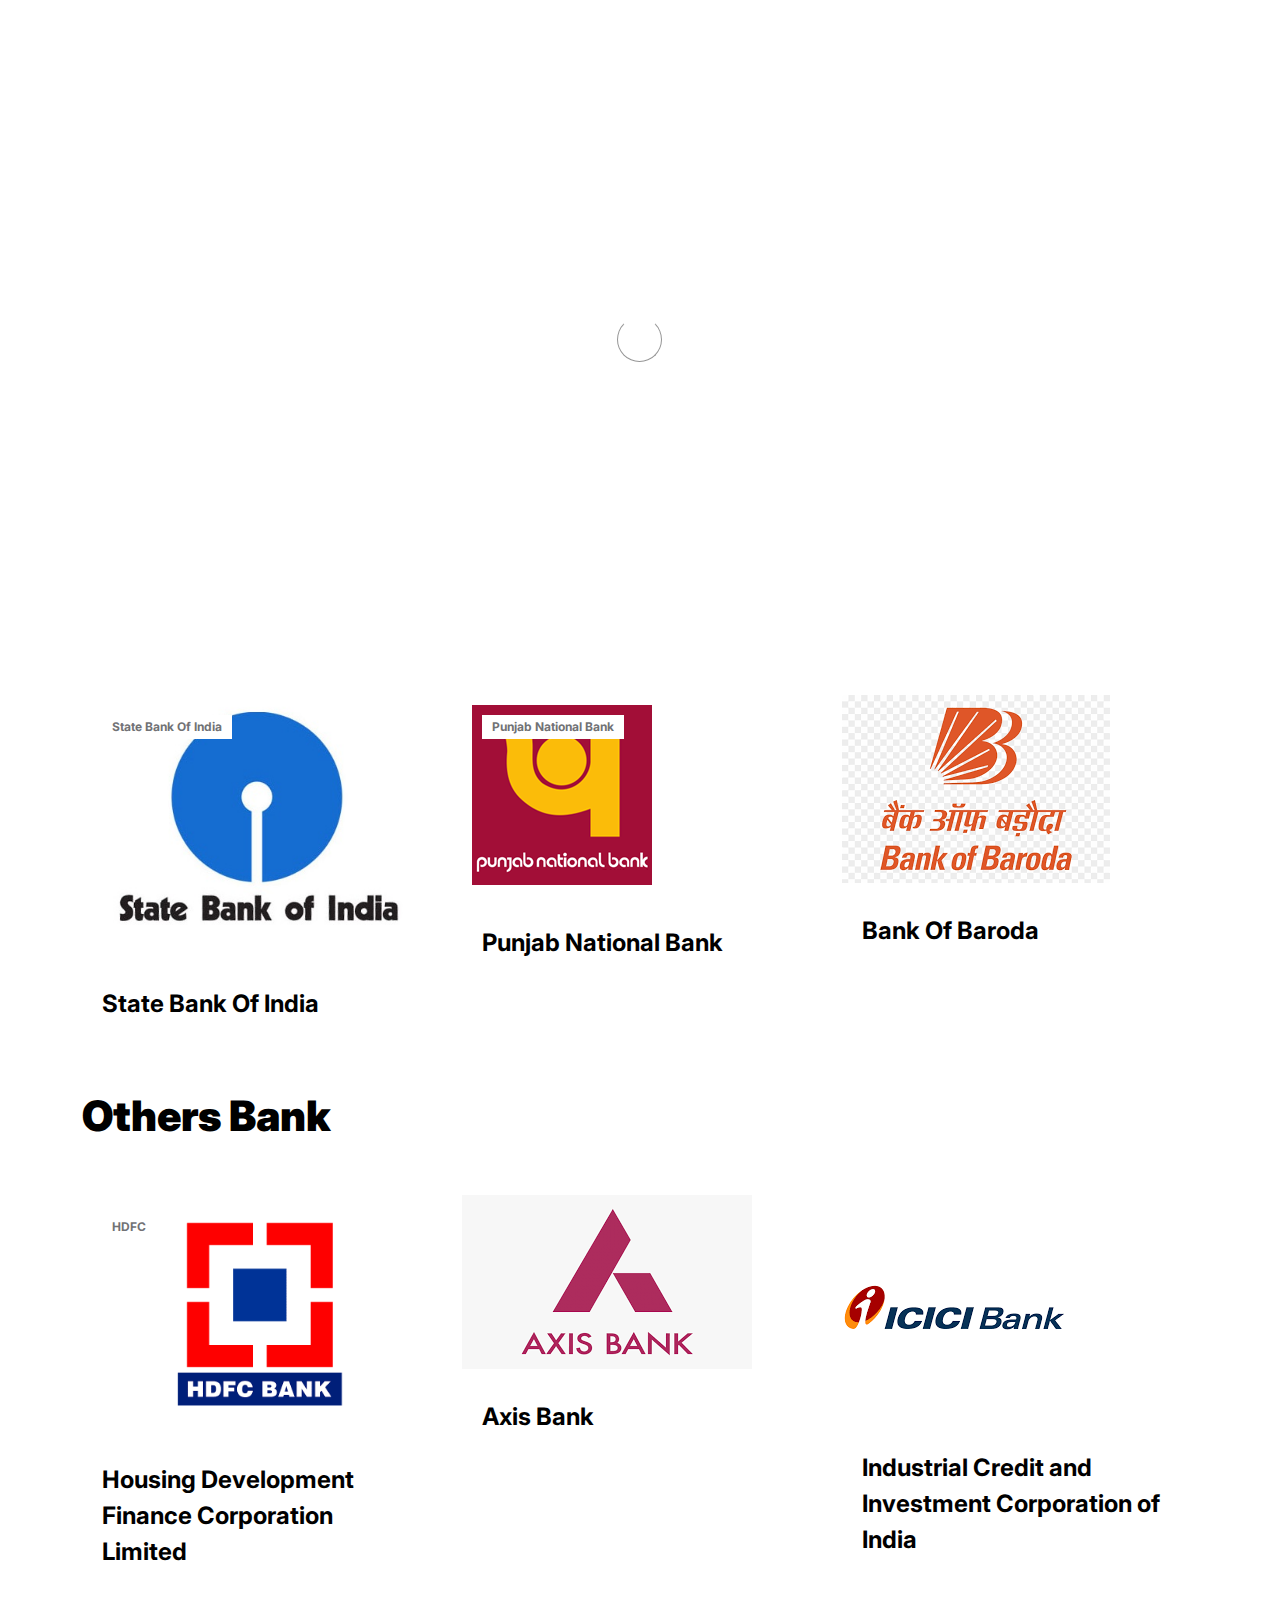
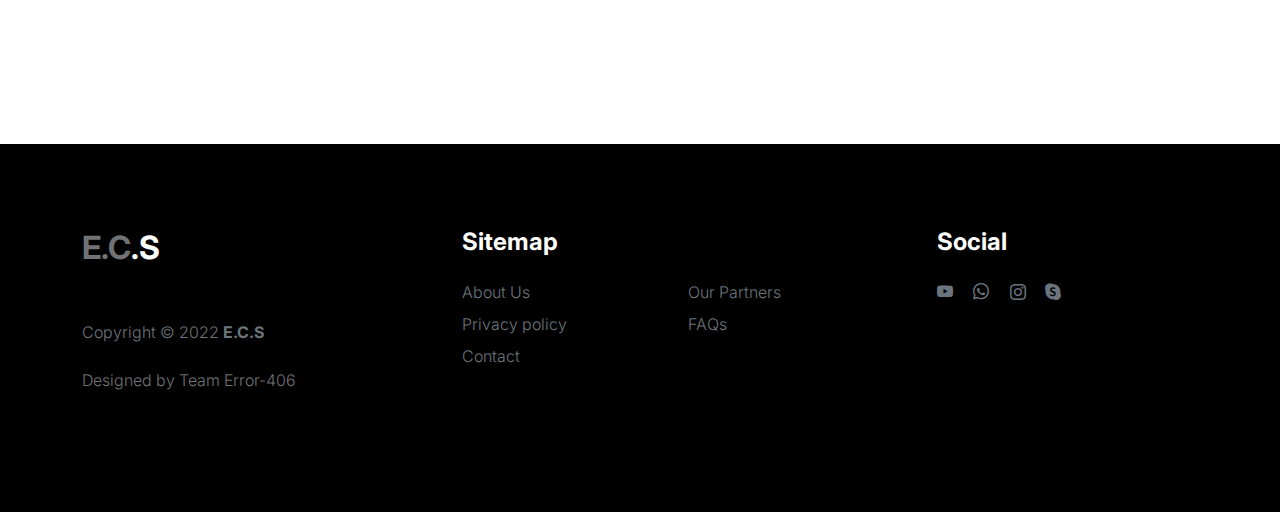
<file: templates/OurPartner.html>
<!doctype html>
<html lang="en">
    <head>
        <meta charset="utf-8">
        <meta name="viewport" content="width=device-width, initial-scale=1">

        <meta name="description" content="">
        <meta name="author" content="">

        <title>E.C.S - Products</title>

        <!-- CSS FILES -->
        <link rel="preconnect" href="https://fonts.googleapis.com">

        <link rel="preconnect" href="https://fonts.gstatic.com" crossorigin>

        <link href="https://fonts.googleapis.com/css2?family=Inter:wght@100;300;400;700;900&display=swap" rel="stylesheet">

        <link href="/static/css/bootstrap.min.css" rel="stylesheet">
        <link href="/static/css/bootstrap-icons.css" rel="stylesheet">

        <link rel="stylesheet" href="/static/css/slick.css"/>

        <link href="/static/css/tooplate-little-fashion.css" rel="stylesheet">
<!--

Tooplate 2127 Little Fashion

https://www.tooplate.com/view/2127-little-fashion

-->
    </head>
    
    <body>

        <section class="preloader">
            <div class="spinner">
                <span class="sk-inner-circle"></span>
            </div>
        </section>
    
        <main>

            <nav class="navbar navbar-expand-lg">
                <div class="container">
                    <button class="navbar-toggler" type="button" data-bs-toggle="collapse" data-bs-target="#navbarNav" aria-controls="navbarNav" aria-expanded="false" aria-label="Toggle navigation">
                        <span class="navbar-toggler-icon"></span>
                    </button>

                    <a class="navbar-brand" href="/index">
                        <strong><span>E.C</span> .S</strong>
                    </a>

                    <div class="d-lg-none">
                        <a href="/sign-in" class="bi-person custom-icon me-3"></a>

                        <a href="product-detail.html" class="bi-bag custom-icon"></a>
                    </div>

                    <div class="collapse navbar-collapse" id="navbarNav">
                        <ul class="navbar-nav mx-auto">
                            <li class="nav-item">
                                <a class="nav-link" href="/index">Home</a>
                            </li>

                            <li class="nav-item">
                                <a class="nav-link" href="/about">About Us</a>
                            </li>

                            <li class="nav-item">
                                <a class="nav-link active" href="/ourpartner">Our Partners</a>
                            </li>

                            <li class="nav-item">
                                <a class="nav-link" href="/faq">FAQs</a>
                            </li>

                            <li class="nav-item">
                                <a class="nav-link" href="/Contact">Contact</a>
                            </li>
                        </ul>

                        <div class="d-none d-lg-block">
                            <a href="/sign-in" class="bi-person custom-icon me-3"></a>

                            
                        </div>
                    </div>
                </div>
            </nav>

            <header class="site-header section-padding d-flex justify-content-center align-items-center">
                <div class="container">
                    <div class="row">

                        <div class="col-lg-10 col-12">
                            <h1>
                                <span class="d-block text-primary">Choose your</span>
                                <span class="d-block text-dark">favorite Banks</span>
                            </h1>
                        </div>
                    </div>
                </div>
            </header>

            <section class="products section-padding">
                <div class="container">
                    <div class="row">
                        
                        <div class="col-12">
                            <h2 class="mb-5">Our Partners</h2>
                        </div>

                        <div class="col-lg-4 col-12 mb-3">
                            <div class="product-thumb">
                                <a href="product-detail.html">
                                    <img src="/static/images/product/SBI.jpg" class="img-fluid product-image" alt="">
                                </a>

                                <div class="product-top d-flex">
                                    <span class="product-alert me-auto">State Bank Of India</span>

                                    <a href="#" class="bi-heart-fill product-icon"></a>
                                </div>

                                <div class="product-info d-flex">
                                    <div>
                                        <h5 class="product-title mb-0">
                                            <a href=" " class="product-title-link">State Bank Of India</a>
                                        </h5>

                                        <p class="product-p"> </p>
                                    </div>

                                    <small class="product-price text-muted ms-auto"></small>
                                </div>
                            </div>
                        </div>

                        <div class="col-lg-4 col-12 mb-3">
                            <div class="product-thumb">
                                <a href="product-detail.html">
                                    <img src="/static/images/product/PNB.png" class="img-fluid product-image" alt="">
                                </a>

                                <div class="product-top d-flex">
                                    <span class="product-alert">Punjab National Bank</span>

                                    <a href="#" class="bi-heart-fill product-icon ms-auto"></a>
                                </div>

                                <div class="product-info d-flex">
                                    <div>
                                        <h5 class="product-title mb-0">
                                            <a href="product-detail.html" class="product-title-link">Punjab National Bank</a>
                                        </h5>

                                        <p class="product-p"></p>
                                    </div>

                                    <small class="product-price text-muted ms-auto"></small>
                                </div>
                            </div>
                        </div>

                        <div class="col-lg-4 col-12">
                            <div class="product-thumb">
                                <a href="product-detail.html">
                                    <img src="/static/images/product/BOB.png" class="img-fluid product-image" alt="">
                                </a>

                                <div class="product-top d-flex">
                                    <a href="#" class="bi-heart-fill product-icon ms-auto"></a>
                                </div>

                                <div class="product-info d-flex">
                                    <div>
                                        <h5 class="product-title mb-0">
                                            <a href="product-detail.html" class="product-title-link">Bank Of Baroda</a>
                                        </h5>

                                        <p class="product-p"> </p>
                                    </div>

                                    <small class="product-price text-muted ms-auto"></small>
                                </div>
                            </div>
                        </div>

                        <div class="col-12">
                            <h2 class="mb-5">Others Bank</h2>
                        </div>

                        <div class="col-lg-4 col-12 mb-3">
                            <div class="product-thumb">
                                <a href="product-detail.html">
                                    <img src="/static/images/product/HDFC.png" class="img-fluid product-image" alt="">
                                </a>

                                <div class="product-top d-flex">
                                    <span class="product-alert">HDFC</span>

                                    <a href="#" class="bi-heart-fill product-icon ms-auto"></a>
                                </div>

                                <div class="product-info d-flex">
                                    <div>
                                        <h5 class="product-title mb-0">
                                            <a href="product-detail.html" class="product-title-link">Housing Development Finance Corporation Limited</a>
                                        </h5>

                                        <p class="product-p"> </p>
                                    </div>

                                    <small class="product-price text-muted ms-auto"></small>
                                </div>
                            </div>
                        </div>

                        <div class="col-lg-4 col-12 mb-3">
                            <div class="product-thumb">
                                <a href="product-detail.html">
                                    <img src="/static/images/product/AXIX.png" class="img-fluid product-image" alt="">
                                </a>

                                <div class="product-top d-flex">
                                    <a href="#" class="bi-heart-fill product-icon ms-auto"></a>
                                </div>

                                <div class="product-info d-flex">
                                    <div>
                                        <h5 class="product-title mb-0">
                                            <a href="product-detail.html" class="product-title-link">Axis Bank</a>
                                        </h5>

                                        <p class="product-p"> </p>
                                    </div>

                                    <small class="product-price text-muted ms-auto"></small>
                                </div>
                            </div>
                        </div>

                        <div class="col-lg-4 col-12 mb-3">
                            <div class="product-thumb">
                                <a href="product-detail.html">
                                    <img src="/static/images/product/ICICI.png" class="img-fluid product-image" alt="">
                                </a>

                                <div class="product-top d-flex">
                                    <a href="#" class="bi-heart-fill product-icon ms-auto"></a>
                                </div>

                                <div class="product-info d-flex">
                                    <div>
                                        <h5 class="product-title mb-0">
                                            <a href="product-detail.html" class="product-title-link">Industrial Credit and Investment Corporation of India</a>
                                        </h5>

                                        <p class="product-p"> </p>
                                    </div>

                                    <small class="product-price text-muted ms-auto"> </small>
                                </div>
                            </div>
                        </div>

                    </div>
                </div>
            </section>

        </main>

        <footer class="site-footer">
            <div class="container">
                <div class="row">

                    <div class="col-lg-3 col-10 me-auto mb-4">
                        <h4 class="text-white mb-3"><a href="/index">E.C</a>.S</h4>
                        <p class="copyright-text text-muted mt-lg-5 mb-4 mb-lg-0">Copyright © 2022 <strong>E.C.S</strong></p>
                        <br>
                        <p class="copyright-text">Designed by <a href=" " target="_blank">Team Error-406</a></p>
                    </div>

                    <div class="col-lg-5 col-8">
                        <h5 class="text-white mb-3">Sitemap</h5>

                        <ul class="footer-menu d-flex flex-wrap">
                            <li class="footer-menu-item"><a href="/about" class="footer-menu-link">About Us</a></li>

                            <li class="footer-menu-item"><a href="/ourpartner" class="footer-menu-link">Our Partners</a></li>

                            <li class="footer-menu-item"><a href="#" class="footer-menu-link">Privacy policy</a></li>

                            <li class="footer-menu-item"><a href="/faq" class="footer-menu-link">FAQs</a></li>

                            <li class="footer-menu-item"><a href="/Contact" class="footer-menu-link">Contact</a></li>
                        </ul>
                    </div>

                    <div class="col-lg-3 col-4">
                        <h5 class="text-white mb-3">Social</h5>

                        <ul class="social-icon">

                            <li><a href="#" class="social-icon-link bi-youtube"></a></li>

                            <li><a href="#" class="social-icon-link bi-whatsapp"></a></li>

                            <li><a href="#" class="social-icon-link bi-instagram"></a></li>

                            <li><a href="#" class="social-icon-link bi-skype"></a></li>
                        </ul>
                    </div>

                </div>
            </div>
        </footer>

        <!-- JAVASCRIPT FILES -->
        <script src="/static/js/jquery.min.js"></script>
        <script src="/static/js/bootstrap.bundle.min.js"></script>
        <script src="/static/js/Headroom.js"></script>
        <script src="/static/js/jQuery.headroom.js"></script>
        <script src="/static/js/slick.min.js"></script>
        <script src="/static/js/custom.js"></script>

    </body>
</html>
</file>
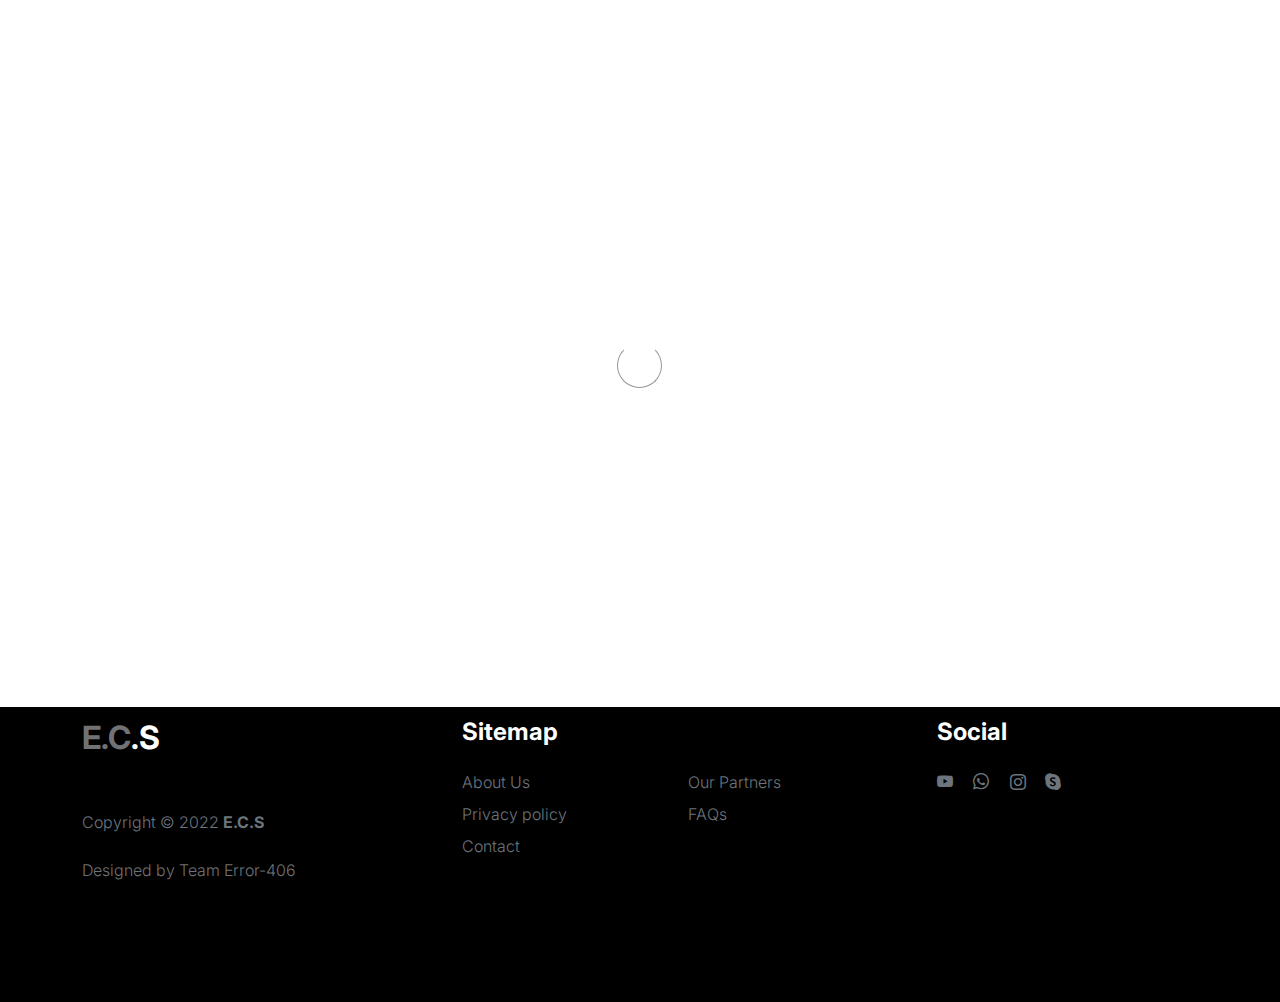
<file: templates/sign-in.html>
<!doctype html>
<html lang="en">

<head>
    <meta charset="utf-8">
    <meta name="viewport" content="width=device-width, initial-scale=1">

    <meta name="description" content="">
    <meta name="author" content="">

    <title>E.C.S- Sign In Page</title>

    <!-- CSS FILES -->
    <link rel="preconnect" href="https://fonts.googleapis.com">

    <link rel="preconnect" href="https://fonts.gstatic.com" crossorigin>

    <link href="https://fonts.googleapis.com/css2?family=Inter:wght@100;300;400;700;900&display=swap" rel="stylesheet">

    <link href="/static/css/bootstrap.min.css" rel="stylesheet">
    <link href="/static/css/bootstrap-icons.css" rel="stylesheet">

    <link rel="stylesheet" href="/static/css/slick.css" />

    <link href="/static/css/tooplate-little-fashion.css" rel="stylesheet">

    <!--

Tooplate 2127 Little Fashion

https://www.tooplate.com/view/2127-little-fashion

-->
</head>

<body>

    <section class="preloader">
        <div class="spinner">
            <span class="sk-inner-circle"></span>
        </div>
    </section>

    <main>

        <section class="sign-in-form section-padding">
            <div class="container">
                <div class="row">

                    <div class="col-lg-8 mx-auto col-12">

                        <h1 class="hero-title text-center mb-5">Sign In</h1>

                        <div class="row">
                            <div class="col-lg-8 col-11 mx-auto">
                                <form role="form" method="POST">

                                    <div class="form-floating mb-4 p-0">
                                        <input type="text" name="Username" class="form-control"
                                            placeholder="Email address" required>

                                        <label for="email">Email address</label>
                                    </div>

                                    <div class="form-floating p-0">
                                        <input type="password" name="Password" id="password" class="form-control"
                                            placeholder="Password" required>

                                        <label for="password">Password</label>
                                    </div>

                                    <button type="submit" class="btn custom-btn form-control mt-4 mb-3">
                                        Sign in
                                    </button>

                                    <p class="text-center">Don’t have an account? <a href="/register">Create One</a></p>

                                </form>
                            </div>
                        </div>

                    </div>

                </div>
            </div>
        </section>

    </main>

    <footer class="site-footer">
        <div class="container">
            <div class="row">

                <div class="col-lg-3 col-10 me-auto mb-4">
                    <h4 class="text-white mb-3"><a href="/index">E.C</a>.S</h4>
                    <p class="copyright-text text-muted mt-lg-5 mb-4 mb-lg-0">Copyright © 2022 <strong>E.C.S</strong>
                    </p>
                    <br>
                    <p class="copyright-text">Designed by <a href=" " target="_blank">Team Error-406</a></p>
                </div>

                <div class="col-lg-5 col-8">
                    <h5 class="text-white mb-3">Sitemap</h5>

                    <ul class="footer-menu d-flex flex-wrap">
                        <li class="footer-menu-item"><a href="/about" class="footer-menu-link">About Us</a></li>

                        <li class="footer-menu-item"><a href="/ourpartner" class="footer-menu-link">Our Partners</a>
                        </li>

                        <li class="footer-menu-item"><a href="#" class="footer-menu-link">Privacy policy</a></li>

                        <li class="footer-menu-item"><a href="/faq" class="footer-menu-link">FAQs</a></li>

                        <li class="footer-menu-item"><a href="/Contact" class="footer-menu-link">Contact</a></li>
                    </ul>
                </div>

                <div class="col-lg-3 col-4">
                    <h5 class="text-white mb-3">Social</h5>

                    <ul class="social-icon">

                        <li><a href="#" class="social-icon-link bi-youtube"></a></li>

                        <li><a href="#" class="social-icon-link bi-whatsapp"></a></li>

                        <li><a href="#" class="social-icon-link bi-instagram"></a></li>

                        <li><a href="#" class="social-icon-link bi-skype"></a></li>
                    </ul>
                </div>

            </div>
        </div>
    </footer>

    <!-- JAVASCRIPT FILES -->
    <script src="/static/js/jquery.min.js"></script>
    <script src="/static/js/bootstrap.bundle.min.js"></script>
    <script src="/static/js/Headroom.js"></script>
    <script src="/static/js/jQuery.headroom.js"></script>
    <script src="/static/js/slick.min.js"></script>
    <script src="/static/js/custom.js"></script>

</body>

</html>
</file>
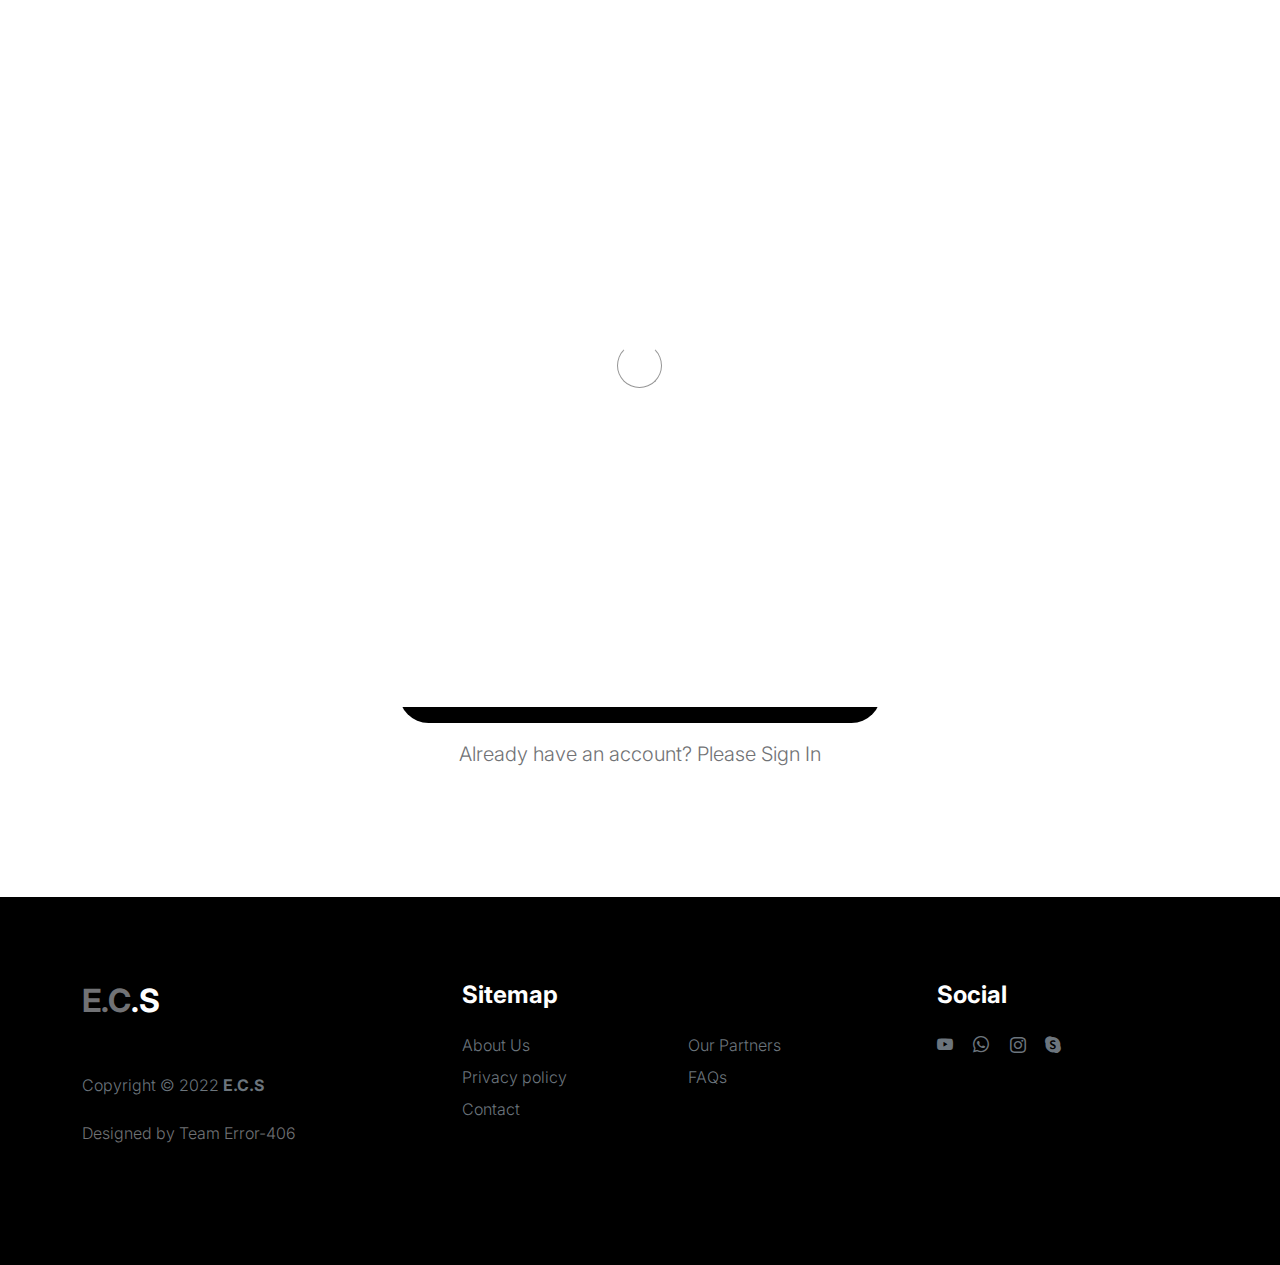
<file: templates/sign-up.html>
<!doctype html>
<html lang="en">

<head>
    <meta charset="utf-8">
    <meta name="viewport" content="width=device-width, initial-scale=1">

    <meta name="description" content="">
    <meta name="author" content="">

    <title>E.C.S- Sign Up Page</title>

    <!-- CSS FILES -->
    <link rel="preconnect" href="https://fonts.googleapis.com">

    <link rel="preconnect" href="https://fonts.gstatic.com" crossorigin>

    <link href="https://fonts.googleapis.com/css2?family=Inter:wght@100;300;400;700;900&display=swap" rel="stylesheet">

    <link href="/static/css/bootstrap.min.css" rel="stylesheet">
    <link href="/static/css/bootstrap-icons.css" rel="stylesheet">

    <link rel="stylesheet" href="/static/css/slick.css" />

    <link href="/static/css/tooplate-little-fashion.css" rel="stylesheet">

    <!--

Tooplate 2127 Little Fashion

https://www.tooplate.com/view/2127-little-fashion

-->
</head>

<body>

    <section class="preloader">
        <div class="spinner">
            <span class="sk-inner-circle"></span>
        </div>
    </section>

    <main>

        <section class="sign-in-form section-padding">
            <div class="container">
                <div class="row">

                    <div class="col-lg-8 mx-auto col-12">

                        <h1 class="hero-title text-center mb-5">Sign Up</h1>

                        <div class="social-login d-flex flex-column w-50 m-auto">

                            <a href="#" class="btn custom-btn social-btn mb-4">
                                <i class="bi bi-google me-3"></i>

                                Continue with Google
                            </a>

                            <a href="#" class="btn custom-btn social-btn">
                                <i class="bi bi-facebook me-3"></i>

                                Continue with Facebook
                            </a>
                        </div>

                        <div class="div-separator w-50 m-auto my-5"><span>or</span></div>

                        <div class="row">
                            <div class="col-lg-8 col-11 mx-auto">
                                <form role="form" method="POST">

                                    <div class="form-floating">
                                        <input type="text" class="form-control" placeholder="Email address"
                                            name="DUsername" required>

                                        <label for="email">Email address</label>
                                    </div>

                                    <div class="form-floating my-4">
                                        <input class="form-control" placeholder="Password" name="Dpassword" ,
                                            type="password">

                                        <label for="password">Password</label>

                                    </div>

                                    <!-- <div class="form-floating">
                                        <input type="password" name="confirm_password" id="confirm_password"
                                            pattern="[0-9a-zA-Z]{4,10}" class="form-control" placeholder="Password"
                                            required>

                                        <label for="confirm_password">Password Confirmation</label>
                                    </div> -->

                                    <button type="submit" class="btn custom-btn form-control mt-4 mb-3">
                                        Create account
                                    </button>

                                    <p class="text-center">Already have an account? Please <a href="/">Sign
                                            In</a></p>

                                </form>
                            </div>
                        </div>

                    </div>

                </div>
            </div>
        </section>

    </main>

    <footer class="site-footer">
        <div class="container">
            <div class="row">

                <div class="col-lg-3 col-10 me-auto mb-4">
                    <h4 class="text-white mb-3"><a href="/index">E.C</a>.S</h4>
                    <p class="copyright-text text-muted mt-lg-5 mb-4 mb-lg-0">Copyright © 2022 <strong>E.C.S</strong>
                    </p>
                    <br>
                    <p class="copyright-text">Designed by <a href="https://www.tooplate.com/" target="_blank">Team
                            Error-406</a></p>
                </div>

                <div class="col-lg-5 col-8">
                    <h5 class="text-white mb-3">Sitemap</h5>

                    <ul class="footer-menu d-flex flex-wrap">
                        <li class="footer-menu-item"><a href="/about" class="footer-menu-link">About Us</a></li>

                        <li class="footer-menu-item"><a href="/ourpartner" class="footer-menu-link">Our Partners</a>
                        </li>

                        <li class="footer-menu-item"><a href="#" class="footer-menu-link">Privacy policy</a></li>

                        <li class="footer-menu-item"><a href="/faq" class="footer-menu-link">FAQs</a></li>

                        <li class="footer-menu-item"><a href="/Contact" class="footer-menu-link">Contact</a></li>
                    </ul>
                </div>

                <div class="col-lg-3 col-4">
                    <h5 class="text-white mb-3">Social</h5>

                    <ul class="social-icon">

                        <li><a href="#" class="social-icon-link bi-youtube"></a></li>

                        <li><a href="#" class="social-icon-link bi-whatsapp"></a></li>

                        <li><a href="#" class="social-icon-link bi-instagram"></a></li>

                        <li><a href="#" class="social-icon-link bi-skype"></a></li>
                    </ul>
                </div>

            </div>
        </div>
    </footer>

    <!-- JAVASCRIPT FILES -->
    <script src="/static/js/jquery.min.js"></script>
    <script src="/static/js/bootstrap.bundle.min.js"></script>
    <script src="/static/js/Headroom.js"></script>
    <script src="/static/js/jQuery.headroom.js"></script>
    <script src="/static/js/slick.min.js"></script>
    <script src="/static/js/custom.js"></script>

</body>

</html>
</file>
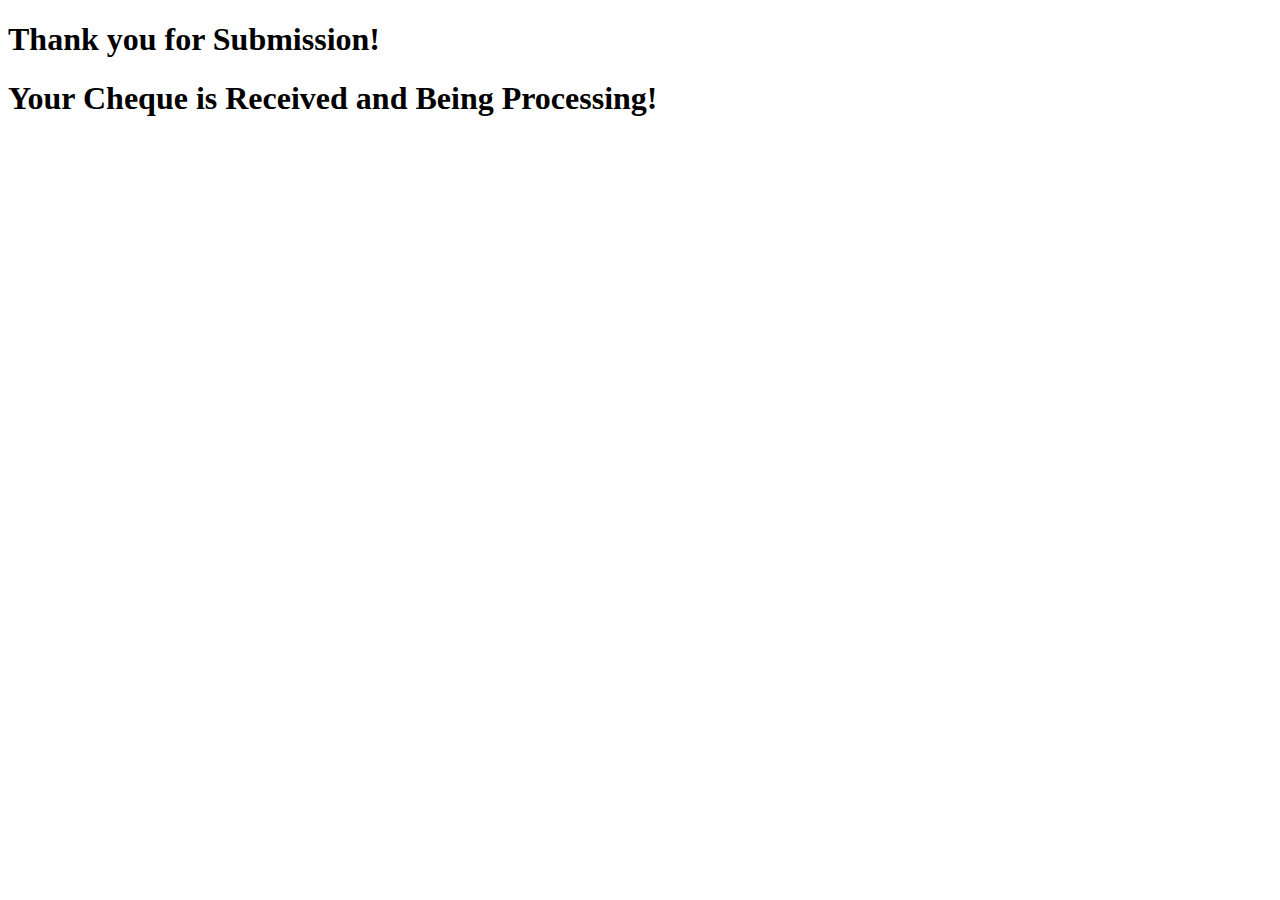
<file: templates/thankyou.html>
<!DOCTYPE html>
<html lang="en">
<head>
    <meta charset="UTF-8">
    <meta http-equiv="X-UA-Compatible" content="IE=edge">
    <meta name="viewport" content="width=device-width, initial-scale=1.0">
    <title>Thank you!</title>
</head>
<body>
    <h1>Thank you for Submission!</h1>
    <h1>Your Cheque is Received and Being Processing!</h1>
</body>
</html>
</file>
<file: static/css/tooplate-little-fashion.css>
/*

Tooplate 2127 Little Fashion

https://www.tooplate.com/view/2127-little-fashion

*/


/*---------------------------------------
  CUSTOM PROPERTIES ( VARIABLES )             
-----------------------------------------*/
:root {
  --white-color:                #FFFFFF;
  --primary-color:              #FF4400;
  --section-bg-color:           #f0f8ff;
  --dark-color:                 #000000;
  --grey-color:                 #d0d1d1;
  --p-color:                    #717275;

  --body-font-family:           'Inter', sans-serif;

  --h5-font-size:               24px;
  --p-font-size:                20px;
  --copyright-text-font-size:   16px;
  --product-link-font-size:     14px;
  --custom-link-font-size:      12px;

  --font-weight-thin:           100;
  --font-weight-light:          300;
  --font-weight-normal:         400;
  --font-weight-bold:           700;
  --font-weight-black:          900;
}

body,
html {
  height: 100%;
}

html {
  scroll-behavior: smooth;
}

@media screen and (prefers-reduced-motion: reduce) {
  html {
    scroll-behavior: auto;
  }
}

body {
    background: var(--white-color);
    font-family: var(--body-font-family);    
    position: relative;
}

/*---------------------------------------
  TYPOGRAPHY               
-----------------------------------------*/

h2,
h3,
h4,
h5,
h6 {
  color: var(--dark-color);
  line-height: inherit;
}

h1,
h2,
h3,
h4,
h5,
h6 {
  font-weight: var(--font-weight-bold);
}

h1,
h2 {
  font-weight: var(--font-weight-black);
}

h1 {
  font-size: 64px;
  line-height: normal;
}

h2 {
  font-size: 42px;
}

h3 {
  font-size: 36px;
}

h4 {
  font-size: 32px;
}

h5 {
  font-size: 24px;
}

h6 {
  font-size: 20px;
}

p {
  color: var(--p-color);
  font-size: var(--p-font-size);
  font-weight: var(--font-weight-light);
}

a, 
button {
  touch-action: manipulation;
  transition: all 0.3s;
}

a {
  color: var(--p-color);
  text-decoration: none;
}

a:hover {
  color: var(--primary-color);
}

.text-primary {
  color: var(--primary-color) !important;
}

::selection {
  background: var(--primary-color);
  color: var(--white-color);
}

/*---------------------------------------
  CUSTOM LINK               
-----------------------------------------*/
.custom-link {
  color: var(--p-color);
  font-size: var(--custom-link-font-size);
  font-weight: var(--font-weight-bold);
  text-transform: uppercase;
  position: relative;
}

.custom-link i {
  position: absolute;
  opacity: 0;
  bottom: 0;
  left: 100%;
  transition: all 0.3s;
  line-height: normal;
}

.custom-link:hover i {
  opacity: 1;
  left: 101%;
}

.lead {
  font-size: 1.5rem;
  font-weight: var(--font-weight-thin);
}

b,
strong {
  font-weight: var(--font-weight-bold);
}

/*---------------------------------------
  PRE LOADER               
-----------------------------------------*/
.preloader {
  position: fixed;
  top: 0;
  left: 0;
  width: 100%;
  height: 100%;
  z-index: 99999;
  display: flex;
  flex-flow: row nowrap;
  justify-content: center;
  align-items: center;
  background: none repeat scroll 0 0 var(--white-color);
}

.spinner {
  border: 1px solid transparent;
  border-radius: 5px;
  position: relative;
}

.spinner::before {
  content: '';
  box-sizing: border-box;
  position: absolute;
  top: 50%;
  left: 50%;
  width: 45px;
  height: 45px;
  margin-top: -10px;
  margin-left: -23px;
  border-radius: 50%;
  border: 1px solid #959595;
  border-top-color: var(--white-color);
  animation: spinner .9s linear infinite;
}

@keyframes spinner {
  to {transform: rotate(360deg);}
}

/*---------------------------------------
  CUSTOM BUTTON & ICON              
-----------------------------------------*/
.custom-btn {
  background: var(--dark-color);
  border-radius: 50px;
  color: var(--white-color);
  font-size: var(--copyright-text-font-size);
  text-transform: uppercase;
  padding: 16.50px 20px;
}

.social-btn {
  background: transparent;
  border: 1px solid var(--grey-color);
  color: var(--dark-color);
  text-transform: none;
}

.social-btn:hover {
  border-color: transparent;
}

.cart-form-select {
  border-radius: 0;
  padding-top: 15px;
  padding-bottom: 15px;
}

.cart-btn {
  border-radius: 0;
  width: 100%;
  font-size: var(--product-link-font-size);
}

.custom-btn:hover,
.slick-slideshow .custom-btn:hover {
  background: var(--primary-color);
  color: var(--white-color);
}

.custom-icon {
  color: var(--p-color);
  font-size: 24px;
}

.custom-icon {
  display: inline-block;
  vertical-align: middle;
}

.bi-bag.custom-icon {
  font-size: 17px;
}

.featured-icon {
  color: var(--grey-color);
  font-size: 52px;
}

/*---------------------------------------
  DIV SEPARATOR               
-----------------------------------------*/
.div-separator {
  position: relative;
}

.div-separator::before {
  content: "";
  height: 1px;
  background: var(--grey-color);
  display: block;
  width: 100%;
}

.div-separator span {
  position: absolute;
  top: 50%;
  margin-left: -22.5px;
  left: 50%;
  text-align: center;
  background: var(--white-color);
  margin-top: -11px;
  color: var(--dark-color);
  font-weight: var(--font-weight-bold);
  font-size: 14px;
  width: 35px;
  text-transform: uppercase;
}

/*---------------------------------------
  FULL IMAGE               
-----------------------------------------*/
.full-image-img {
  display: block;
  position: absolute;
  z-index: -1;
  right: 0;
  width: 100%;
  bottom: -120px;
  min-width: 650px;
}

@media (min-width: 1600px) {
  .full-image-img {
    bottom: -200px;
  }
}

/*---------------------------------------
  NAVIGATION               
-----------------------------------------*/
.navbar {
  background: var(--white-color);
  position: fixed;
  top: 0;
  right: 0;
  left: 0;
  padding: 25px 0;
  z-index: 2;
  will-change: transform;
  transition: transform 300ms linear;
}

.navbar span, h2 span, h4 span {
	color: var(--primary-color);
}

.navbar.headroom--not-top {
  padding: 20px 0;
}

.headroom--pinned {
  transform: translate(0, 0);
}

.headroom--unpinned {
  transform: translate(0, -150%);
}

.navbar-brand {
  color: var(--dark-color);
  font-size: 24px;
  font-weight: var(--font-weight-light);
  margin: 0;
  padding: 0;
}

.navbar-expand-lg .navbar-nav .nav-link {
  display: inline-block;
  padding: 0;
  margin-right: 1.5rem;
  margin-left: 1.5rem;
}

.nav-link {
  color: var(--p-color);
  font-size: 16px;
  position: relative;
}

.navbar .nav-link::after {
  position: absolute;
  top: 100%;
  left: 0;
  width: 100%;
  height: 2px;
  background: var(--grey-color);
  content: '';
  opacity: 0;
  -webkit-transition: opacity 0.3s, -webkit-transform 0.3s;
  -moz-transition: opacity 0.3s, -moz-transform 0.3s;
  transition: opacity 0.3s, transform 0.3s;
  -webkit-transform: translateY(10px);
  -moz-transform: translateY(10px);
  transform: translateY(10px);
}

.navbar .nav-link.active::after, 
.navbar .nav-link:hover::after {
  opacity: 1;
  -webkit-transform: translateY(0px);
  -moz-transform: translateY(0px);
  transform: translateY(0px);
}

.navbar .nav-link.active,
.navbar .nav-link:hover {
  color: var(--primary-color);
}

.nav-link:focus, 
.nav-link:hover {
  color: var(--p-color);
}

.navbar-toggler {
  border: 0;
  padding: 0;
  cursor: pointer;
  margin: 0;
  width: 30px;
  height: 35px;
  outline: none;
}

.navbar-toggler:focus {
  outline: none;
  box-shadow: none;
}

.navbar-toggler[aria-expanded="true"] .navbar-toggler-icon {
  background: transparent;
}

.navbar-toggler[aria-expanded="true"] .navbar-toggler-icon:before,
.navbar-toggler[aria-expanded="true"] .navbar-toggler-icon:after {
  transition: top 300ms 50ms ease, -webkit-transform 300ms 350ms ease;
  transition: top 300ms 50ms ease, transform 300ms 350ms ease;
  transition: top 300ms 50ms ease, transform 300ms 350ms ease, -webkit-transform 300ms 350ms ease;
  top: 0;
}

.navbar-toggler[aria-expanded="true"] .navbar-toggler-icon:before {
  transform: rotate(45deg);
}

.navbar-toggler[aria-expanded="true"] .navbar-toggler-icon:after {
  transform: rotate(-45deg);
}

.navbar-toggler .navbar-toggler-icon {
  background: var(--dark-color);
  transition: background 10ms 300ms ease;
  display: block;
  width: 30px;
  height: 2px;
  position: relative;
}

.navbar-toggler .navbar-toggler-icon::before,
.navbar-toggler .navbar-toggler-icon::after {
  transition: top 300ms 350ms ease, -webkit-transform 300ms 50ms ease;
  transition: top 300ms 350ms ease, transform 300ms 50ms ease;
  transition: top 300ms 350ms ease, transform 300ms 50ms ease, -webkit-transform 300ms 50ms ease;
  position: absolute;
  right: 0;
  left: 0;
  background: var(--dark-color);
  width: 30px;
  height: 2px;
  content: '';
}

.navbar-toggler .navbar-toggler-icon:before {
  top: -8px;
}

.navbar-toggler .navbar-toggler-icon:after {
  top: 8px;
}

/*---------------------------------------
  SITE HEADER              
-----------------------------------------*/
.site-header {
  background-color: var(--section-bg-color);
  position: relative;
  overflow: hidden;
  margin-top: 86px;
}

.site-header.section-padding {
  padding-top: 7rem;
  padding-bottom: 7rem;
}

.site-header.section-padding-img {
  padding-top: 10rem;
  padding-bottom: 10rem;
}

.header-image {
  position: absolute;
  top: 0;
  right: 0;
  width: 50%;
  height: 100%;
  object-fit: cover;
}

/*---------------------------------------
  SLICK SLIDESHOW               
-----------------------------------------*/
@media (min-width: 992px) {
  .slick-slideshow {
    height: 100vh;
  }
}

.slick-slideshow {
  margin-top: 86px;
}

.slick-title {
  color: var(--white-color);
}

.slick-custom {
  position: relative;
}

.slick-custom img {
  width: 100%;
  object-fit: cover;
}

.slick-bottom {
  background: linear-gradient(to top, var(--dark-color), transparent 90%);
  position: absolute;
  z-index: 2;
  bottom: 0;
  right: 0;
  left: 0;
  width: 100%;
  height: 100%;
}

.slick-bottom .container {
  position: absolute;
  top: 40%;
  left: 50%;
  transform: translate(-50%, -40%);
}

.slick-overlay {
  background: linear-gradient(to top, #000, transparent 120%);
  position: absolute;
  top: 0;
  right: 0;
  bottom: 0;
  left: 0;
}

.slick-slideshow .custom-btn {
  font-weight: var(--font-weight-bold);
  display: inline-block;
  padding-right: 32px;
  padding-left: 32px;
}

@media (min-width: 576px) {
  .slick-slideshow .slick-dots {
    max-width: 540px;
  }
}

@media (min-width: 768px) {
  .slick-slideshow .slick-dots {
    max-width: 720px;
  }
}

@media (min-width: 992px) {
  .slick-slideshow .slick-dots {
    max-width: 960px;
  }
}

@media (min-width: 1200px) {
  .slick-slideshow .slick-dots {
    max-width: 1140px;
  }
}

@media (min-width: 1400px) {
  .slick-slideshow .slick-dots {
    max-width: 1320px;
  }
}

.slick-slideshow .slick-dots {
  position: absolute;
  z-index: 2;
  top: 50%;
  left: 0;
  right: 0;
  transform: translate(0, -50%);
  margin: 0 auto;
  padding: 0;
}

.slick-slideshow .slick-dots li {
  background: transparent;
  border: 5px solid rgba(255, 255, 255, 0.35);
  border-radius: 100%;
  display: block;
  width: 30px;
  height: 30px;
  margin: 10px;
  padding: 5px;
  margin-left: auto;
  cursor: pointer;
}

.slick-slideshow .slick-dots button {
  background: transparent;
  border: none;
  color: transparent;
  display: block;
  width: 100%;
  height: 0;
  margin: 0;
  padding: 0;
  outline: none;
  height: 0;
}

.slick-slideshow .slick-dots li:hover,
.slick-slideshow .slick-dots .slick-active {
  background: var(--white-color);
}

/*---------------------------------------
  CUSTOM CIRCLE IMAGES               
-----------------------------------------*/

.custom-circle-image {
  border-radius: 100px;
  width: 55px;
  height: 55px;
}

.custom-circle-image.team-image {
  width: 85px;
  height: 85px;
}

/*---------------------------------------
  TESTIMONIAL               
-----------------------------------------*/
.slick-testimonial .slick-list,
.slick-testimonial .slick-track {
  height: 100%;
}

.slick-testimonial {
  margin: auto;
}

.slick-testimonial-caption {
  quotes: '❝' '❞';
  position: relative;
  padding: 5rem 7rem;
}

.slick-testimonial-caption::before {
  content: open-quote;
  display: inline-block;
  color: var(--primary-color);
  font-family: auto;
  font-size: 100px;
  height: 0;
  position: absolute;
  top: 0;
  left: 0;
}

.slick-testimonial .slick-dots {
  text-align: center;
}

.slick-testimonial .slick-dots li {
  background: var(--grey-color);
  display: inline-block;
  vertical-align: top;
  width: 16%;
  height: 1px;
}

.slick-testimonial .slick-dots button {
  background: transparent;
  border: none;
  color: transparent;
  display: block;
  width: 100%;
  height: 0;
  margin: 0;
  padding: 0;
}

.slick-testimonial .slick-dots li:hover,
.slick-testimonial .slick-dots .slick-active {
  background: var(--dark-color);
}

/*---------------------------------------
  SECTION               
-----------------------------------------*/
section {
  content-visibility: auto;
  contain-intrinsic-size: 700px;
}

.section-padding {
  padding-top: 7rem;
  padding-bottom: 7rem;
}

.featured {
  background: var(--section-bg-color);
}

/*---------------------------------------
  ABOUT               
-----------------------------------------*/
.about .nav-pills .nav-item {
  width: 100%;
}

.about .nav-pills .nav-link {
  color: var(--grey-color);
  font-size: 18px;
  font-weight: var(--font-weight-bold);
  border-left: 1px solid var(--grey-color);
  border-radius: 0;
  padding-right: 0;
}

.about .nav-pills .nav-link:hover,
.about .nav-pills .nav-link.active, 
.about .nav-pills .show>.nav-link {
  background: transparent;
  border-left-color: var(--primary-color);
  color: var(--primary-color);
}

/*---------------------------------------
  FAQ ACCORDION               
-----------------------------------------*/
.accordion-item {
  background-color: transparent;
  border-top: 0;
  border-right: 0;
  border-left: 0;
}

.accordion-button {
  background-color: transparent;
  box-shadow: none;
}

.accordion-button:not(.collapsed) {
  background: transparent;
  box-shadow: none;
}

button:focus:not(:focus-visible) {
  border-color: transparent;
  box-shadow: none;
}

.accordion-body {
  border-top: 1px solid rgba(0,0,0,.125);
}

.accordion-button {
  font-size: 1.5rem;
  font-weight: var(--font-weight-normal);
  padding-top: 1.5rem;
  padding-right: 0;
  padding-bottom: 1.5rem;
  padding-left: 0;
}

.accordion-body {
  padding: 2rem 0;
}

/*---------------------------------------
  TEAM MEMBERS               
-----------------------------------------*/
.team {
  background: var(--grey-color);
}

.team-thumb {
  background: var(--white-color);
  position: relative;
  border-radius: .25rem;
  padding: 42px 32px;
}

.team-info {
  width: 100%;
}

.custom-modal-btn {
  background: var(--grey-color);
  color: var(--white-color);
  position: absolute;
  top: 0;
  right: 0;
  bottom: 0;
  margin: auto 32px;
  width: 42px;
  height: 42px;
}

.modal-body {
  padding: 4rem;
}

.modal-header {
  padding-top: 7rem;
  padding-bottom: 5rem;
}

.modal-header .btn-close {
  position: absolute;
  top: 0;
  right: 0;
  font-size: 24px;
  margin: 32px;
}

#cart-modal .modal-header .btn-close {
  z-index: 2;
  margin: 22px;
}

#cart-modal .modal-header {
  border-bottom: 0;
  padding: 0;
}

#cart-modal .modal-footer {
  padding: 2rem 4rem;
}

/*---------------------------------------
  SKILL - PROGRESS BAR               
-----------------------------------------*/
.skill-thumb strong {
  display: inline-block;
  margin-bottom: 6px;
}

.skill-thumb span {
  color: var(--dark-color);
  font-size: 24px;
  font-weight: var(--font-weight-bold);
}

.skill-thumb .progress {
  background: var(--white-color);
  box-shadow: none;
  border-radius: 100px;
  height: 1px;
  margin-bottom: 16px;
}

.skill-thumb .progress .progress-bar-primary {
  background: var(--grey-color);
}

/*---------------------------------------
  PRODUCT               
-----------------------------------------*/
.front-product {
  background: var(--section-bg-color);
}

.product-thumb {
  background: var(--white-color);
  position: relative;
  transition: all 0.5s ease-out;
}

.product-image {
  transition: all 0.5s ease-out;
}

.product-thumb:hover .product-image {
  box-shadow: 0 1rem 3rem rgba(0,0,0,.175);
}

.product-top {
  position: absolute;
  top: 0;
  right: 0;
  left: 0;
  margin: 20px;
}

.product-info {
  padding: 30px 20px;
}

.product-description,
.product-cart-thumb {
  padding: 0 20px;
}

.product-icon {
  color: var(--white-color);
}

.product-title-link {
  color: var(--dark-color);
}

.product-additional-link {
  display: inline-block;
  vertical-align: top;
  font-size: var(--product-link-font-size);
  margin-top: 32px;
  margin-right: 12px;
}

.product-alert {
  background: var(--white-color);
  color: var(--p-color);
  font-size: var(--custom-link-font-size);
  font-weight: var(--font-weight-bold);
  padding: 3px 10px;
}

.product-p {
  font-size: var(--product-link-font-size);
}

.view-all {
  
  background-color: rgb(140, 225, 242);
  border-radius: 20px;
  text-transform: uppercase;
  color: var(--p-color);
  font-size: 70px;
  font-weight: var(--font-weight-bold);
  border-bottom: 2px solid var(--grey-color);
  padding-bottom: 6px;
}

/*---------------------------------------
  CONTACT              
-----------------------------------------*/
.contact-info {
  padding: 40px;
}

.contact-form .form-control {
  border-color: var(--grey-color);
  font-weight: var(--font-weight-normal);
}

.form-floating>label {
  color: var(--grey-color);
  font-weight: var(--font-weight-normal);
}

.contact-form button[type='submit'] {
  background: var(--dark-color);
  border: none;
  border-radius: 100px;
  color: var(--white-color);
  font-weight: var(--font-weight-bold);
  text-transform: uppercase;
  padding: 16px;
}

.contact-form button[type='submit']:hover {
  background: var(--primary-color);
}

/*---------------------------------------
  SITE FOOTER               
-----------------------------------------*/
.site-footer {
  background: var(--dark-color);
  padding-top: 5rem;
  padding-bottom: 5rem;
}

.footer-menu {
  margin: 0;
  padding: 0;
}

.footer-menu-item {
  display: block;
  width: 50%;
}

.footer-menu-link {
  color: #6c757d;
  font-weight: var(--font-weight-light);
  display: inline-block;
  vertical-align: top;
  margin-top: 4px;
  margin-bottom: 4px;
}

.site-footer .social-icon-link {
  margin-top: 4px;
}

.site-footer .social-icon-link:hover,
.footer-menu-link:hover {
  color: var(--white-color);
}

.copyright-text {
  font-size: var(--copyright-text-font-size);
}

/*---------------------------------------
  SOCIAL ICON               
-----------------------------------------*/
.social-icon {
  margin: 0;
  padding: 0;
}

.social-icon li {
  list-style: none;
  display: inline-block;
  vertical-align: top;
}

.social-icon-link {
  color: #6c757d;
  font-size: 1rem;
  display: inline-block;
  vertical-align: top;
  margin-bottom: 4px;
  margin-right: 15px;
}

.social-icon-link:hover {
  color: var(--primary-color);
}

/*---------------------------------------
  RESPONSIVE STYLES               
-----------------------------------------*/
@media screen and (max-width: 1200px) {
  h1 {
    font-size: 62px;
  }
}

@media screen and (max-width: 991px) {
  h1 {
    font-size: 42px;
    margin-bottom: 0;
  }

  h2 {
    font-size: 36px;
  }

  h3 {
    font-size: 32px;
  }

  h4 {
    font-size: 28px;
  }

  h5 {
    font-size: 24px;
  }

  h6 {
    font-size: 20px;
  }

  .lead {
    font-size: 16px;
  }

  .navbar-expand-lg .navbar-nav .nav-link {
    margin-top: 1rem;
  }

  .site-header {
    background-position: bottom;
  }

  #cart-modal .modal-header .btn-close {
    margin: 22px 14px;
  }

  .custom-btn {
    font-size: 14px;
    padding: 13.5px 20px;
  }

  .slick-slideshow .custom-btn {
    padding-right: 27px;
    padding-left: 27px;
  }

  .social-login,
  .div-separator {
    width: 75% !important;
  }

  #cart-modal .modal-footer .row {
    width: 100% !important;
  }

  .site-header.section-padding,
  .section-padding {
    padding-top: 4rem;
    padding-bottom: 4rem;
  }

  .site-header-image.section-padding {
    padding-bottom: 0;
  }

  .header-info {
    padding-top: 50px;
    padding-bottom: 100px;
  }

  .header-image {
    position: relative;
    top: auto;
    bottom: 0;
    left: 0;
    width: auto;
    height: auto;
  }

  .slick-testimonial-caption {
    padding: 6rem 3rem 4rem 3rem;
  }

  .slick-slideshow .slick-dots li {
    width: 25px;
    height: 25px;
  }

  .modal-header {
    padding-top: 6rem;
    padding-bottom: 2rem;
  }

  .modal-body {
    padding: 2rem;
  }

  #cart-modal .modal-footer {
    padding-right: 0;
    padding-left: 0;
  }

  #cart-modal .modal-body {
    padding: 4rem 2rem 2rem 2rem;
  }

  .full-image-img {
    bottom: 0;
  }
}
</file>
